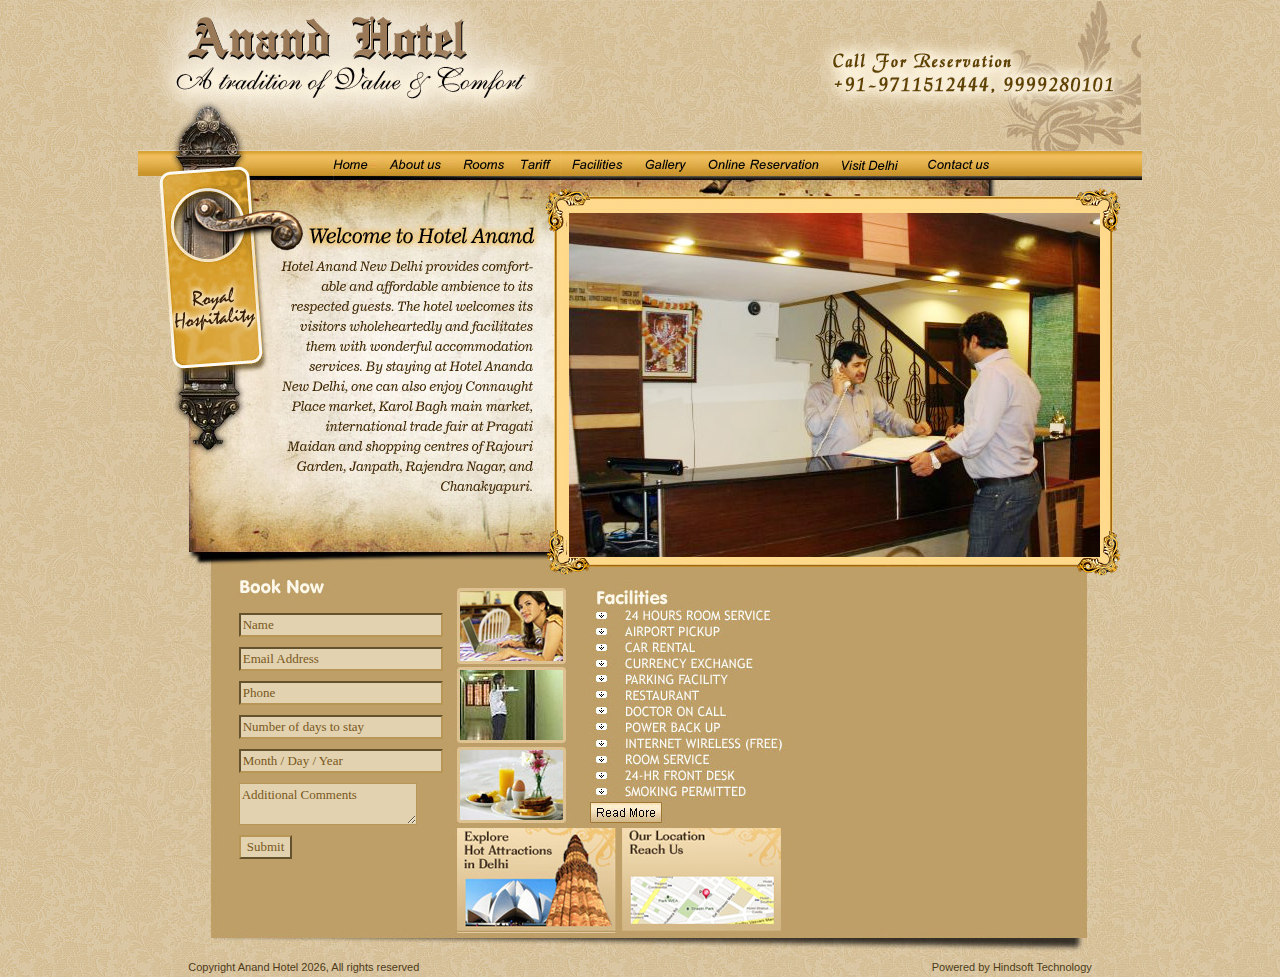
<file: index.html>
<!DOCTYPE html PUBLIC "-//W3C//DTD XHTML 1.0 Transitional//EN"
    "http://www.w3.org/TR/xhtml1/DTD/xhtml1-transitional.dtd">
<html xmlns="http://www.w3.org/1999/xhtml" lang="en">
<head>
    <title>Anand Hotel</title>
    <meta charset="UTF-8" content="">
    <meta name="viewport"
          content="width=device-width, user-scalable=no, initial-scale=1.0, maximum-scale=1.0, minimum-scale=1.0">
    <meta http-equiv="X-UA-Compatible" content="ie=edge">
    <style type="text/css">
        body {
            margin: 0;
            background-image: url(images/base.jpg);
        }

        .powered {
            font-family: arial, serif;
            font-size: 11px;
            color: #000000;
            text-decoration: none;
            line-height: 20px;
            font-weight: normal
        }

        a:link {
            text-decoration: none;
        }

        a:visited {
            text-decoration: none;
        }

        a:hover {
            text-decoration: none;
        }

        a:active {
            text-decoration: none;
        }

        .style12 {
            color: #4C3C18
        }

        .style13 {
            color: #4D3A19
        }
    </style>
    <link href="css/style.css" rel="stylesheet" type="text/css"/>

    <script type="text/javascript" src="js/jquery-3.7.1.min.js"></script>
    <link rel="stylesheet" type="text/css" href="css/slick.css"/>
    <script type="text/javascript" src="js/slick.min.js"></script>
</head>

<body>
<table width="1004" border="0" align="center" cellpadding="0" cellspacing="0">
    <tr>
        <td><img src="images/top1.jpg" width="1004" height="151" alt=""/></td>
    </tr>
    <tr>
        <td>
            <table width="100%" border="0" cellspacing="0" cellpadding="0">
                <tr>
                    <td width="195"><img src="images/left1.jpg" width="195" height="29" alt=""/></td>
                    <td><a href="index.html"><img src="images/botton-home.jpg" width="43" height="29" border="0"
                                                  alt=""/></a>
                    </td>
                    <td><a href="aboutus.html"><img src="images/botton-about.jpg" width="78" height="29"
                                                    border="0" alt=""/></a></td>
                    <td><a href="rooms.html"><img src="images/botton-room.jpg" width="56" height="29" border="0"
                                                  alt=""/></a>
                    </td>
                    <td><a href="tariff.html"><img src="images/botton-tariff.jpg" width="51" height="29"
                                                   border="0" alt=""/></a></td>
                    <td><a href="facilities.html"><img src="images/botton-facilities.jpg" width="73" height="29"
                                                       border="0" alt=""/></a></td>
                    <td><a href="gallery.html"><img src="images/botton--gallery.jpg" width="66" height="29" border="0"
                                                    alt=""/></a>
                    </td>
                    <td><a href="reservation.html"><img src="images/botton-reservation.jpg" width="130" height="29"
                                                        border="0" alt=""/></a></td>
                    <td><a href="delhi.html"><img src="images/botton-feedback.jpg" width="80" height="29"
                                                  border="0" alt=""/></a></td>
                    <td><a href="contact.html"><img src="images/botton-contact.jpg" width="89" height="29" border="0"
                                                    alt=""/></a>
                    </td>
                    <td width="143" background="images/right.jpg">&nbsp;</td>
                </tr>
            </table>
        </td>
    </tr>
    <tr>
        <td height="399" valign="top" background="images/rest.jpg">
            <table width="100%" border="0" cellspacing="0" cellpadding="0">
                <tr>
                    <td height="30">&nbsp;</td>
                </tr>
                <tr>
                    <td>
                        <table width="100%" border="0" cellspacing="0" cellpadding="0">
                            <tr>
                                <td width="428">&nbsp;</td>
                                <td>
                                    <div class="single-item" style="display: inline-flex; max-width: 534px;">
                                        <div><img src="images/img-slide/screen1.png" alt=""/></div>
                                        <div><img src="images/img-slide/screen2.png" alt=""/></div>
                                        <div><img src="images/img-slide/screen3.png" alt=""/></div>
                                        <div><img src="images/img-slide/screen4.png" alt=""/></div>
                                    </div>
                                    <script>
                                        $('.single-item').slick({
                                            autoplay: true,
                                            autoplaySpeed: 2000,
                                            arrows: false,
                                        });
                                    </script>
                                </td>
                            </tr>
                        </table>
                    </td>
                </tr>
            </table>
        </td>
    </tr>
    <tr>
        <td>
            <table width="100%" border="0" cellspacing="0" cellpadding="0">
                <tr>
                    <td width="314" valign="top">
                        <table width="100%" border="0" cellspacing="0" cellpadding="0">
                            <tr>
                                <td>&nbsp;</td>
                                <td width="241" height="368" valign="top" background="images/pic-form.jpg">
                                    <form id="form1" name="form1" method="post" action="">
                                        <table width="91%" border="0" align="right" cellpadding="4" cellspacing="2">
                                            <tr>
                                                <td>&nbsp;</td>
                                            </tr>

                                            <tr>
                                                <td><input name="type" type="text" class="brd" value="Name" size="25"
                                                           onclick="document.form1.type.value ='';"/></td>
                                            </tr>
                                            <tr>
                                                <td><input name="type1" onclick="document.form1.type1.value ='';"
                                                           type1="text" class="brd" value="Email Address" size="25"/>
                                                </td>
                                            </tr>
                                            <tr>
                                                <td><input name="type2" onclick="document.form1.type2.value ='';"
                                                           type2="text" class="brd" value="Phone " size="25"/></td>
                                            </tr>
                                            <tr>
                                                <td><input name="type3" onclick="document.form1.type3.value ='';"
                                                           type3="text" class="brd" value="Number of days to stay"
                                                           size="25"/></td>
                                            </tr>
                                            <tr>
                                                <td><input name="type4" onclick="document.form1.type4.value ='';"
                                                           type4="text" class="brd" value="Month / Day / Year"
                                                           size="25"/></td>
                                            </tr>
                                            <tr>
                                                <td><textarea name="type5" onclick="document.form1.type5.value ='';"
                                                              cols="22" class="brd">Additional Comments</textarea></td>
                                            </tr>
                                            <tr>
                                                <td><label>
                                                    <input name="Submit" type="submit" class="brd" value="Submit"/>
                                                </label></td>
                                            </tr>
                                        </table>
                                    </form>
                                </td>
                            </tr>
                        </table>
                    </td>
                    <td>
                        <table width="100%" border="0" cellspacing="0" cellpadding="0">
                            <tr>
                                <td width="338"><img src="images/leftrest.jpg" width="338" height="378" border="0"
                                                     usemap="#Map2Map"/>
                                    <map name="Map2Map" id="Map2Map">
                                        <area shape="rect" coords="137,223,212,243" href="facilities.html"/>
                                        <area shape="rect" coords="171,248,331,351" href="contact.html"/>
                                        <area shape="rect" coords="3,249,164,356" href="delhi.html"/>
                                    </map>
                                </td>
                                <td valign="top" background="images/rightrest.jpg">
                                    <table width="100%" border="0" cellspacing="0" cellpadding="0">

                                        <tr>
                                            <td width="14%">&nbsp;</td>
                                            <td width="86%">
                                                <!--                                                <script type="text/javascript">-->
                                                <!--                                                    window._reviewWidget = {-->
                                                <!--                                                        onReady: function () {-->
                                                <!--                                                            var block1 = {-->
                                                <!--                                                                voyagerId: "5739921365122262411",-->
                                                <!--                                                                container: "container"-->
                                                <!--                                                            };-->
                                                <!--                                                            _reviewWidget.loadReview(block1);-->
                                                <!--                                                        }-->
                                                <!--                                                    };-->
                                                <!--                                                    (function (W, i, D, G, E, T) {-->
                                                <!--                                                        W[G] = W[G] || {};-->
                                                <!--                                                        T = i.getElementsByTagName(D)[0];-->
                                                <!--                                                        E = i.createElement(D);-->
                                                <!--                                                        E.async = 1;-->
                                                <!--                                                        E.src = 'http://ugc.goibibo.com/reviews/scripts/reviewWidget/reviewWidget.js';-->
                                                <!--                                                        T.parentNode.insertBefore(E, T);-->
                                                <!--                                                    })(window, document, 'script', '_reviewWidget');-->
                                                <!--                                                </script>-->
                                                <div id="container"></div>
                                            </td>
                                        </tr>
                                    </table>
                                </td>
                            </tr>
                        </table>
                    </td>
                </tr>

            </table>
        </td>
    </tr>
    <tr>
        <td>
            <table width="90%" border="0" cellspacing="0" cellpadding="0" align="center">
                <tr>
                    <td width="58%" class="powered style13">
                        <script type="text/javascript">
                            copyright = new Date();
                            update = copyright.getFullYear();
                            document.write("Copyright Anand Hotel " + update + ",  All rights reserved");
                        </script>
                    </td>
                    <td width="42%" class="ourmission_test">
                        <div align="right" class="powered style14"><a href="http://www.hindsoft.com" target="_blank"
                                                                      class="ourmission_test style15 style12">Powered
                            by Hindsoft Technology</a></div>
                    </td>
                </tr>
            </table>
        </td>
    </tr>
</table>

<map name="Map2" id="Map2">
    <area shape="rect" coords="164,302,239,322" href="facilities.html"/>
    <area shape="rect" coords="32,167,217,314" href="contact.html"/>
    <area shape="rect" coords="30,11,218,162" href="delhi.html"/>
</map>
</body>
</html>
</file>
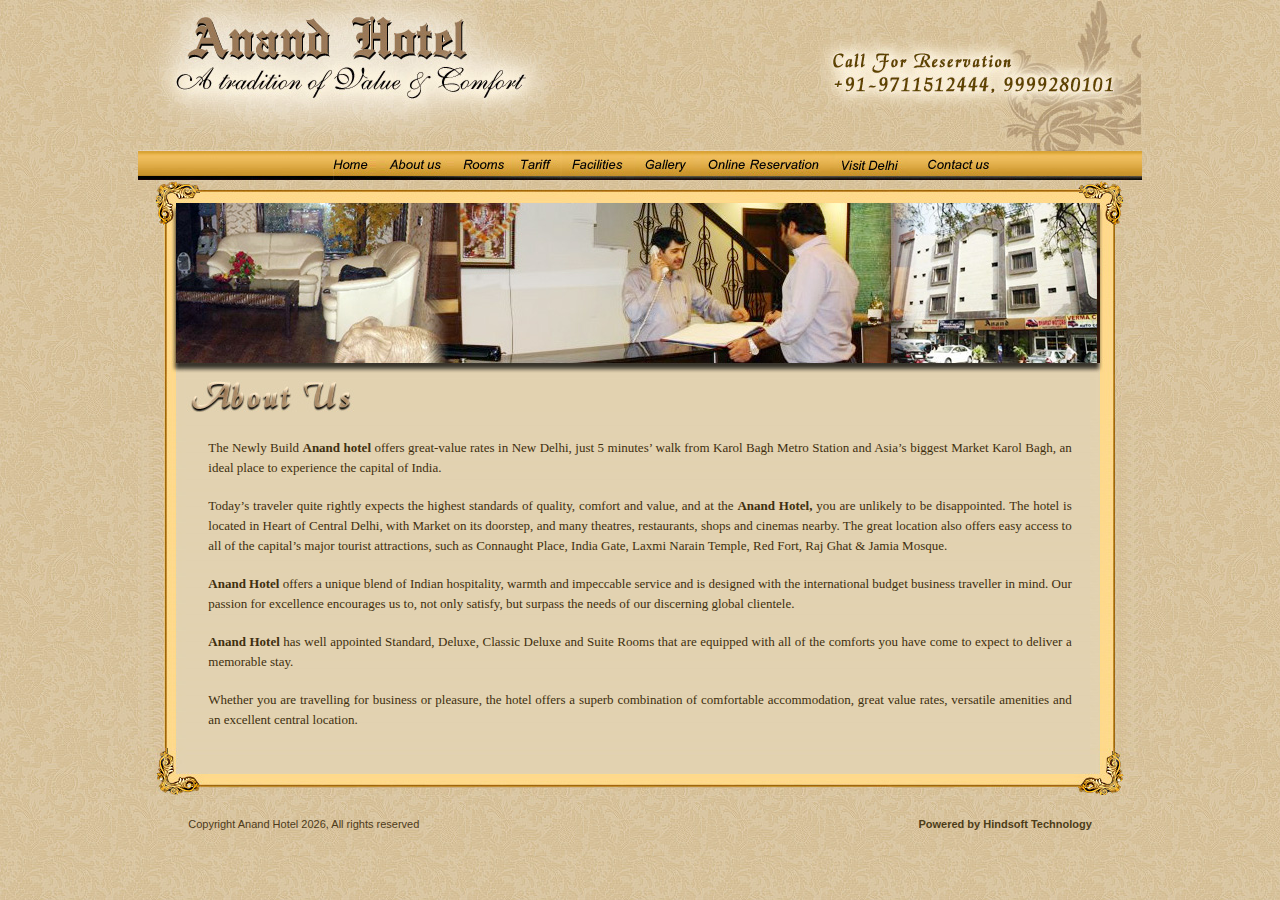
<file: aboutus.html>
<!DOCTYPE html PUBLIC "-//W3C//DTD XHTML 1.0 Transitional//EN" "http://www.w3.org/TR/xhtml1/DTD/xhtml1-transitional.dtd">
<html xmlns="http://www.w3.org/1999/xhtml">
<head>
<meta http-equiv="Content-Type" content="text/html; charset=iso-8859-1" />
<title>Anand Hotel</title>
<style type="text/css">
<!--
body {
	margin-left: 0px;
	margin-top: 0px;
	margin-right: 0px;
	margin-bottom: 0px;
	background-image: url(images/base.jpg);
}
.powered {font-family: arial; font-size: 11px; color: #000000; text-decoration: none; line-height: 20px; font-weight: normal}
.style12 {color: #4C3C18}
.style13 {color: #4D3A19}
a:link {
	text-decoration: none;
}
a:visited {
	text-decoration: none;
}
a:hover {
	text-decoration: none;
}
a:active {
	text-decoration: none;
}
-->
</style>
<link href="css/style.css" rel="stylesheet" type="text/css" />
<style type="text/css">
<!--
.style14 {font-weight: bold}
.style15 {font-weight: bold}
-->
</style>
</head>

<body>
<table width="1004" border="0" align="center" cellpadding="0" cellspacing="0">
  <tr>
    <td><img src="images/top.jpg" width="1004" height="151" /></td>
  </tr>
  <tr>
    <td><table width="100%" border="0" cellspacing="0" cellpadding="0">
      <tr>
        <td width="195"><img src="images/left.jpg" width="195" height="29" /></td>
        <td><a href="index.html"><img src="images/botton-home.jpg" width="43" height="29" border="0" /></a></td>
        <td><a href="aboutus.html"><img src="images/botton-about.jpg" width="78" height="29" border="0" /></a></td>
        <td><a href="rooms.html"><img src="images/botton-room.jpg" width="56" height="29" border="0" /></a></td>
        <td><a href="tariff.html"><img src="images/botton-tariff.jpg" width="51" height="29" border="0" /></a></td>
        <td><a href="facilities.html"><img src="images/botton-facilities.jpg" width="73" height="29" border="0" /></a></td>
        <td><a href="gallery.html"><img src="images/botton--gallery.jpg" width="66" height="29" border="0" /></a></td>
        <td><a href="reservation.html"><img src="images/botton-reservation.jpg" width="130" height="29" border="0" /></a></td>
        <td><a href="delhi.html"><img src="images/botton-feedback.jpg" width="80" height="29" border="0" /></a></td>
        <td><a href="contact.html"><img src="images/botton-contact.jpg" width="89" height="29" border="0" /></a></td>
        <td width="143" background="images/right.jpg">&nbsp;</td>
      </tr>
    </table></td>
  </tr>

  <tr>
    <td><table width="100%" border="0" align="center" cellpadding="0" cellspacing="0">
      <tr>
        <td><img src="images/header-aboutus1.jpg" width="1004" height="238" /></td>
      </tr>
      <tr>
        <td><table width="100%" border="0" cellspacing="0" cellpadding="0">
          <tr>
            <td background="images/middle.jpg"><table width="86%" border="0" align="center" cellpadding="0" cellspacing="0">
              <tr>
                <td class="text13ng">&nbsp;</td>
              </tr>
              <tr>
                <td class="text13ng">The Newly Build <strong>Anand hotel</strong> offers great-value rates in New Delhi, just 5 minutes&rsquo; walk from Karol Bagh Metro Station and Asia&rsquo;s biggest Market Karol Bagh, an ideal place to experience the capital of India.</td>
              </tr>
              <tr>
                <td>&nbsp;</td>
              </tr>
              <tr>
                <td class="text13ng">Today&rsquo;s traveler quite rightly expects the highest standards of quality, comfort and value, and at the <strong>Anand Hotel,</strong> you are unlikely to be disappointed. The hotel is located in Heart of Central Delhi, with Market on its doorstep, and many theatres, restaurants, shops and cinemas nearby. The great location also offers easy access to all of the capital&rsquo;s major tourist attractions, such as Connaught Place, India Gate, Laxmi Narain Temple, Red Fort, Raj Ghat &amp; Jamia Mosque. </td>
              </tr>
              <tr>
                <td>&nbsp;</td>
              </tr>
              <tr>
                <td class="text13ng"><strong>Anand Hotel</strong> offers a unique blend of Indian hospitality, warmth and impeccable service and is designed with the international budget business traveller in mind. Our passion for excellence encourages us to, not only satisfy, but surpass the needs of our discerning global clientele. </td>
              </tr>
              <tr>
                <td>&nbsp;</td>
              </tr>
              <tr>
                <td class="text13ng"><strong>Anand Hotel</strong> has well appointed Standard, Deluxe, Classic Deluxe and Suite Rooms that are equipped with all of the comforts you have come to expect to deliver a memorable stay. </td>
              </tr>
              <tr>
                <td>&nbsp;</td>
              </tr>
              <tr>
                <td class="text13ng">Whether you are travelling for business or pleasure, the hotel offers a superb combination of comfortable accommodation, great value rates, versatile amenities and an excellent central location.</td>
              </tr>

              <tr>
                <td>&nbsp;</td>
              </tr>
            </table></td>
          </tr>
        </table></td>
      </tr>
      <tr>
        <td><img src="images/bottom.jpg" width="1004" height="48" /></td>
      </tr>

    </table></td>
  </tr>


  <tr>
    <td>&nbsp;</td>
  </tr>
  <tr>
    <td><table width="90%" border="0" cellspacing="0" cellpadding="0" align="center">
      <tr>
        <td width="58%" class="powered style13"><script type="text/javascript">
copyright=new Date();
update=copyright.getFullYear();
document.write("Copyright Anand Hotel " + update + ",  All rights reserved");
                  </script>        </td>
        <td width="42%" class="ourmission_test"><div align="right" class="powered style14"><a href="http://www.hindsoft.com" target="_blank" class="ourmission_test style15 style12">Powered
          by Hindsoft Technology</a></div></td>
      </tr>
    </table></td>
  </tr>
</table>
</body>
</html>
</file>
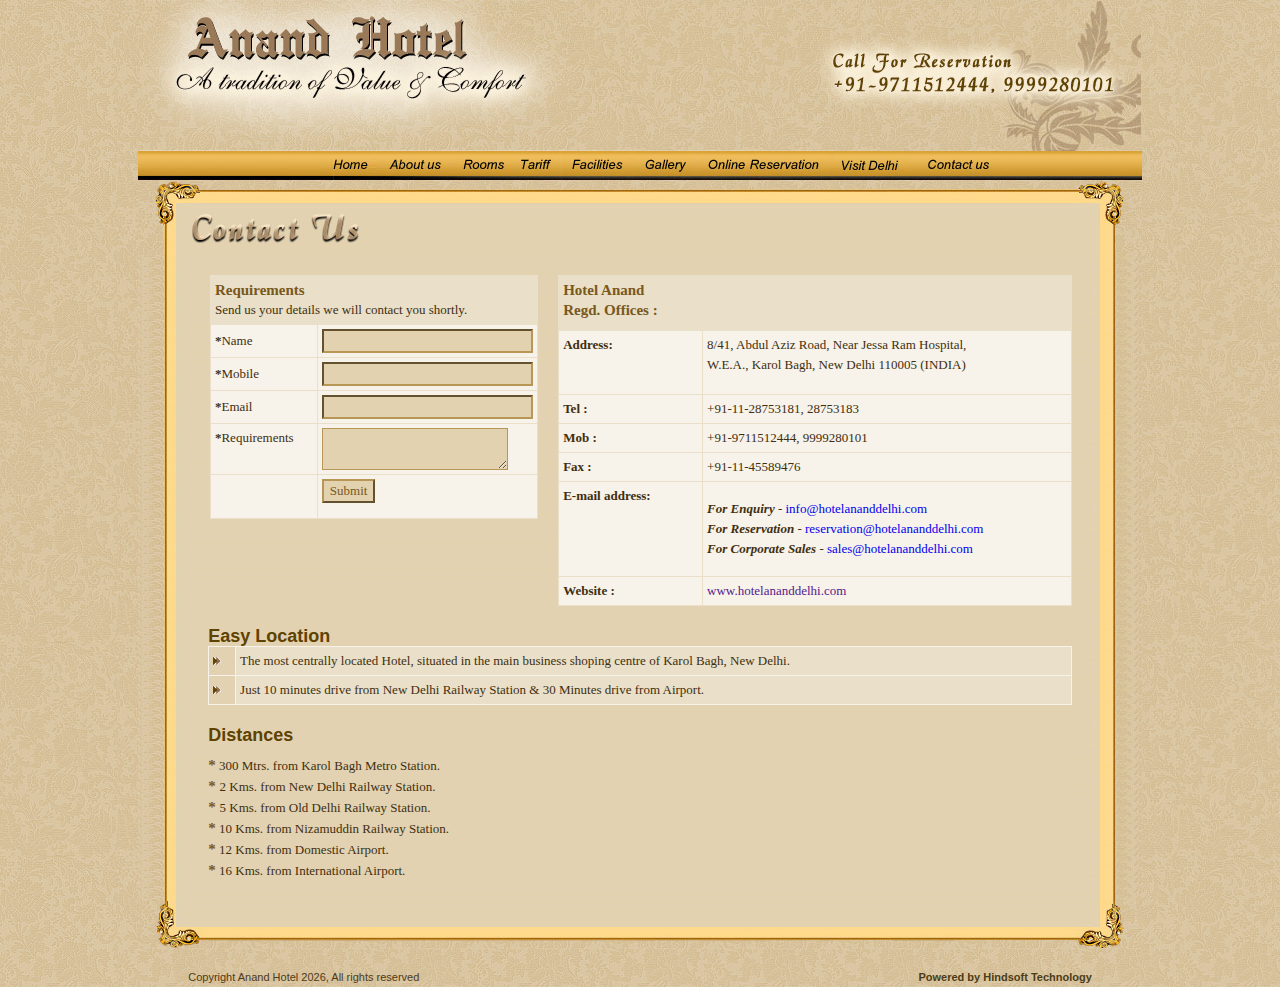
<file: contact.html>
<!DOCTYPE html PUBLIC "-//W3C//DTD XHTML 1.0 Transitional//EN" "http://www.w3.org/TR/xhtml1/DTD/xhtml1-transitional.dtd">
<html xmlns="http://www.w3.org/1999/xhtml">
<head>
<meta http-equiv="Content-Type" content="text/html; charset=iso-8859-1" />
<title>Anand Hotel</title>
<style type="text/css">
<!--
body {
	margin-left: 0px;
	margin-top: 0px;
	margin-right: 0px;
	margin-bottom: 0px;
	background-image: url(images/base.jpg);
}
.powered {font-family: arial; font-size: 11px; color: #000000; text-decoration: none; line-height: 20px; font-weight: normal}
.style12 {color: #4C3C18}
.style13 {color: #4D3A19}
a:link {
	text-decoration: none;
}
a:visited {
	text-decoration: none;
}
a:hover {
	text-decoration: none;
}
a:active {
	text-decoration: none;
}
-->
</style>
<link href="css/style.css" rel="stylesheet" type="text/css" />
<style type="text/css">
<!--
.style14 {font-weight: bold}
.style15 {font-weight: bold}
.style6 {color: #CCCCCC; }
-->
</style>
<script type="text/JavaScript">
<!--
function MM_findObj(n, d) { //v4.01
  var p,i,x;  if(!d) d=document; if((p=n.indexOf("?"))>0&&parent.frames.length) {
    d=parent.frames[n.substring(p+1)].document; n=n.substring(0,p);}
  if(!(x=d[n])&&d.all) x=d.all[n]; for (i=0;!x&&i<d.forms.length;i++) x=d.forms[i][n];
  for(i=0;!x&&d.layers&&i<d.layers.length;i++) x=MM_findObj(n,d.layers[i].document);
  if(!x && d.getElementById) x=d.getElementById(n); return x;
}

function MM_validateForm() { //v4.0
  var i,p,q,nm,test,num,min,max,errors='',args=MM_validateForm.arguments;
  for (i=0; i<(args.length-2); i+=3) { test=args[i+2]; val=MM_findObj(args[i]);
    if (val) { nm=val.name; if ((val=val.value)!="") {
      if (test.indexOf('isEmail')!=-1) { p=val.indexOf('@');
        if (p<1 || p==(val.length-1)) errors+='- '+nm+' must contain an e-mail address.\n';
      } else if (test!='R') { num = parseFloat(val);
        if (isNaN(val)) errors+='- '+nm+' must contain a number.\n';
        if (test.indexOf('inRange') != -1) { p=test.indexOf(':');
          min=test.substring(8,p); max=test.substring(p+1);
          if (num<min || max<num) errors+='- '+nm+' must contain a number between '+min+' and '+max+'.\n';
    } } } else if (test.charAt(0) == 'R') errors += '- '+nm+' is required.\n'; }
  } if (errors) alert('The following error(s) occurred:\n'+errors);
  document.MM_returnValue = (errors == '');
}
//-->
</script>
</head>

<body>
<table width="1004" border="0" align="center" cellpadding="0" cellspacing="0">
  <tr>
    <td><img src="images/top.jpg" width="1004" height="151" /></td>
  </tr>
  <tr>
    <td><table width="100%" border="0" cellspacing="0" cellpadding="0">
      <tr>
        <td width="195"><img src="images/left.jpg" width="195" height="29" /></td>
        <td><a href="index.html"><img src="images/botton-home.jpg" width="43" height="29" border="0" /></a></td>
        <td><a href="aboutus.html"><img src="images/botton-about.jpg" width="78" height="29" border="0" /></a></td>
        <td><a href="rooms.html"><img src="images/botton-room.jpg" width="56" height="29" border="0" /></a></td>
        <td><a href="tariff.html"><img src="images/botton-tariff.jpg" width="51" height="29" border="0" /></a></td>
        <td><a href="facilities.html"><img src="images/botton-facilities.jpg" width="73" height="29" border="0" /></a></td>
        <td><a href="gallery.html"><img src="images/botton--gallery.jpg" width="66" height="29" border="0" /></a></td>
        <td><a href="reservation.html"><img src="images/botton-reservation.jpg" width="130" height="29" border="0" /></a></td>
        <td><a href="delhi.html"><img src="images/botton-feedback.jpg" width="80" height="29" border="0" /></a></td>
        <td><a href="contact.html"><img src="images/botton-contact.jpg" width="89" height="29" border="0" /></a></td>
        <td width="143" background="images/right.jpg">&nbsp;</td>
      </tr>
    </table></td>
  </tr>

  <tr>
    <td valign="top"><table width="100%" border="0" align="center" cellpadding="0" cellspacing="0">
      <tr>
        <td valign="top"><img src="images/header-contact.jpg" width="1004" height="75" /></td>
      </tr>
      <tr>
        <td><table width="100%" border="0" cellspacing="0" cellpadding="0">
          <tr>
            <td background="images/middle.jpg"><table width="86%" border="0" align="center" cellpadding="0" cellspacing="0">

              <tr>
                <td class="text18bb"><table width="100%" border="0" align="center" cellpadding="0" cellspacing="0">
                  <tr>
                    <td valign="top">&nbsp;</td>
                    <td align="center" valign="top">&nbsp;</td>
                    <td valign="top">&nbsp;</td>
                  </tr>
                  <tr>
                    <td width="32%" valign="top"><form action="contact.php" method="post" name="form1" id="form1">
                        <table width="99%" border="0" align="center" cellpadding="4" cellspacing="1" bgcolor="#EADFC8">
                          <tr>
                            <td colspan="2" align="left" bgcolor="#EADFC8" class="btn-text"><div align="left" class="text13ng"><span class="text15ng"><strong>Requirements</strong></span><br />
                              Send us your details we will contact you shortly. </div></td>
                          </tr>
                          <tr>
                            <td width="40%" align="left" bgcolor="#F7F2EA" class="text13ng"><div align="left" class="text13ng"><strong>*</strong><span class="text13ng">Name</span></div></td>
                            <td width="60%" align="left" bgcolor="#F7F2EA"><div align="left" class="style6">
                                <input name="Name" type="text" class="brd" id="Name" size="26" />
                            </div></td>
                          </tr>
                          <tr>
                            <td align="left" bgcolor="#F7F2EA" class="text13ng"><div align="left" class="text13b style6">
                                <div align="left" class="text13ng"><strong>*</strong>Mobile</div>
                            </div></td>
                            <td align="left" bgcolor="#F7F2EA"><div align="left" class="style6">
                                <input name="Mobile" type="text" class="brd" id="Mobile" size="26" />
                            </div></td>
                          </tr>
                          <tr>
                            <td align="left" bgcolor="#F7F2EA" class="text13ng"><div align="left" class="text13b style6">
                                <div align="left" class="text13ng"><strong>*</strong>Email</div>
                            </div></td>
                            <td align="left" bgcolor="#F7F2EA"><div align="left" class="style6">
                                <input name="Email" type="text" class="brd" id="Email" size="26" />
                            </div></td>
                          </tr>
                          <tr>
                            <td align="left" valign="top" bgcolor="#F7F2EA" class="text13ng"><div align="left" class="text13n"><strong>*</strong><span class="text13ng">Requirements</span></div></td>
                            <td align="left" bgcolor="#F7F2EA"><div align="left">
                                <textarea name="Requirements" cols="23" class="brd" id="Requirements"></textarea>
                            </div></td>
                          </tr>
                          <tr>
                            <td height="35" align="left" bgcolor="#F7F2EA" class="text13ng"><span class="style6">
                              <label></label>
                            </span></td>
                            <td align="left" valign="top" bgcolor="#F7F2EA"><span class="style6">
                              <label> </label>
                              </span> <span class="style6">
                              <label></label>
                              <input name="Submit" type="submit" class="brd" id="Submit" onclick="MM_validateForm('Name','','R','Mobile','','RisNum','Email','','RisEmail','Requirements','','R');return document.MM_returnValue" value="Submit" />
                              </span></td>
                          </tr>
                        </table>
                    </form></td>
                    <td width="2%" align="center" valign="top">&nbsp;</td>
                    <td width="55%" valign="top"><table width="100%" cellpadding="4" cellspacing="1" bgcolor="#EADFC8">
                        <tr>
                          <td height="46" colspan="2" align="left" valign="top" bgcolor="#EADFC8" class="text15ng"><strong>Hotel Anand <br />
                            Regd. Offices : </strong></td>
                          </tr>
                        <tr>
                          <td width="28%" height="55" align="left" valign="top" bgcolor="#F7F2EA" class="text13ng"><strong>Address:</strong></td>
                          <td width="72%" align="left" valign="top" bgcolor="#F7F2EA" class="text13ng">8/41, Abdul Aziz Road, Near Jessa Ram Hospital,<br />
                            W.E.A., Karol Bagh, New Delhi 110005 (INDIA) </td>
                        </tr>
                        <tr>
                          <td align="left" valign="top" bgcolor="#F7F2EA" class="text13ng"><strong>Tel :</strong></td>
                          <td align="left" valign="top" bgcolor="#F7F2EA" class="text13ng">+91-11-28753181, 28753183 </td>
                        </tr>
                        <tr>
                          <td align="left" valign="top" bgcolor="#F7F2EA" class="text13ng"><strong>Mob : </strong></td>
                          <td align="left" valign="top" bgcolor="#F7F2EA" class="text13ng">+91-9711512444, 9999280101 </td>
                        </tr>
                        <tr>
                          <td align="left" valign="top" bgcolor="#F7F2EA" class="text13ng"><strong>Fax : </strong></td>
                          <td align="left" valign="top" bgcolor="#F7F2EA" class="text13ng">+91-11-45589476</td>
                        </tr>
                        <tr>
                          <td align="left" valign="top" bgcolor="#F7F2EA" class="text13ng"><strong>E-mail address:</strong></td>
                          <td align="left" valign="top" bgcolor="#F7F2EA" class="text13ng"><p><strong><em>For Enquiry</em></strong> - <a href="mailto:info@hotelananddelhi.com">info@hotelananddelhi.com</a><br />
                                  <em><strong>For Reservation</strong></em> - <a href="mailto:reservation@hotelananddelhi.com">reservation@hotelananddelhi.com</a><br />
                                      <em><strong>For Corporate Sales</strong></em> - <a href="mailto:sales@hotelananddelhi.com">sales@hotelananddelhi.com
                                      </a></p>                            </td>
                        </tr>
                        <tr>
                          <td align="left" valign="top" bgcolor="#F7F2EA" class="text13ng"><strong>Website : </strong></td>
                          <td align="left" valign="top" bgcolor="#F7F2EA" class="text13ng"><a href="" target="_blank">www.hotelananddelhi.com</a></td>
                        </tr>

                    </table></td>
                  </tr>
                </table></td>
              </tr>
              <tr>
                <td class="text13ng">&nbsp;</td>
              </tr>
              <tr>
                <td class="text18bb">Easy Location </td>
              </tr>
              <tr>
                <td class="text13ng"><table width="100%" border="0" cellpadding="4" cellspacing="1" bgcolor="#F7F2EA">
                  <tr>
                    <td width="3%" bgcolor="#E2D2B1"><img src="images/arrow.png" width="8" height="8" /></td>
                    <td width="97%" bgcolor="#EADFC8" class="text13ng">The most centrally located Hotel, situated in the main business shoping centre of Karol Bagh, New Delhi. </td>
                  </tr>
                  <tr>
                    <td bgcolor="#E2D2B1"><img src="images/arrow.png" width="8" height="8" /></td>
                    <td bgcolor="#EADFC8" class="text13ng">Just 10 minutes drive from New Delhi Railway Station &amp; 30 Minutes drive from Airport. </td>
                  </tr>
                </table></td>
              </tr>
              <tr>
                <td class="text13ng">&nbsp;</td>
              </tr>

              <tr>
                <td bgcolor="#E2D2B1" class="text18bb">Distances</td>
              </tr>
              <tr>
                <td height="10" bgcolor="#E2D2B1" class="text13ng"></td>
              </tr>
              <tr>
                <td bgcolor="#E2D2B1" class="text13ng"><span class="text15ng">*</span> 300 Mtrs. from Karol Bagh Metro Station.<br />
                  <span class="text15ng">* </span>2 Kms. from New Delhi Railway Station.<br />
                  <span class="text15ng">* </span>5 Kms. from Old Delhi Railway Station.<br />
                  <span class="text15ng">*</span> 10 Kms. from Nizamuddin Railway Station.<br />
                  <span class="text15ng">*</span> 12 Kms. from Domestic Airport.<br />
                  <span class="text15ng">*</span>&nbsp;16 Kms. from International Airport. </td>
              </tr>

              <tr>
                <td class="text13ng">&nbsp;</td>
              </tr>

              <tr></tr>

            </table></td>
          </tr>
        </table></td>
      </tr>
      <tr>
        <td><img src="images/bottom.jpg" width="1004" height="48" /></td>
      </tr>

    </table></td>
  </tr>


  <tr>
    <td>&nbsp;</td>
  </tr>
  <tr>
    <td><table width="90%" border="0" cellspacing="0" cellpadding="0" align="center">
      <tr>
        <td width="58%" class="powered style13"><script type="text/javascript">
copyright=new Date();
update=copyright.getFullYear();
document.write("Copyright Anand Hotel " + update + ",  All rights reserved");
                  </script>        </td>
        <td width="42%" class="ourmission_test"><div align="right" class="powered style14"><a href="http://www.hindsoft.com" target="_blank" class="ourmission_test style15 style12">Powered
          by Hindsoft Technology</a></div></td>
      </tr>
    </table></td>
  </tr>
</table>
</body>
</html>
</file>
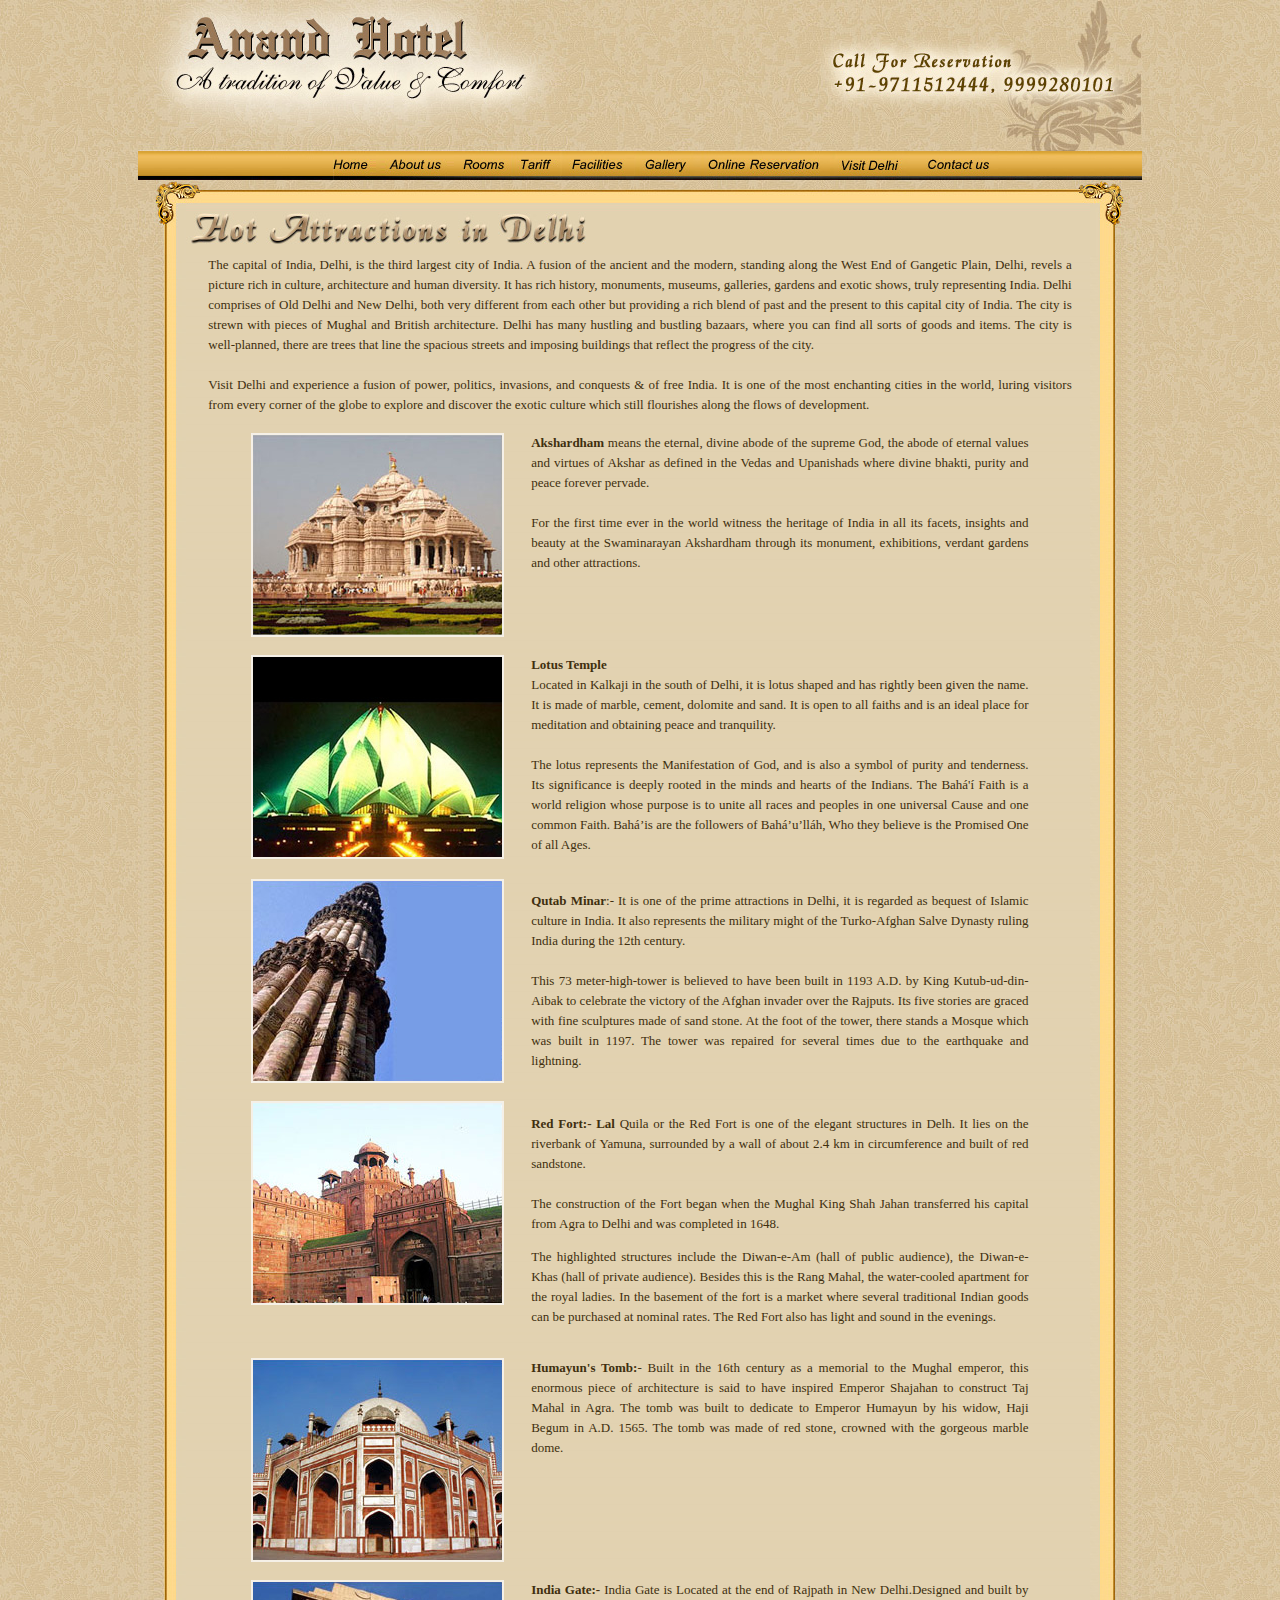
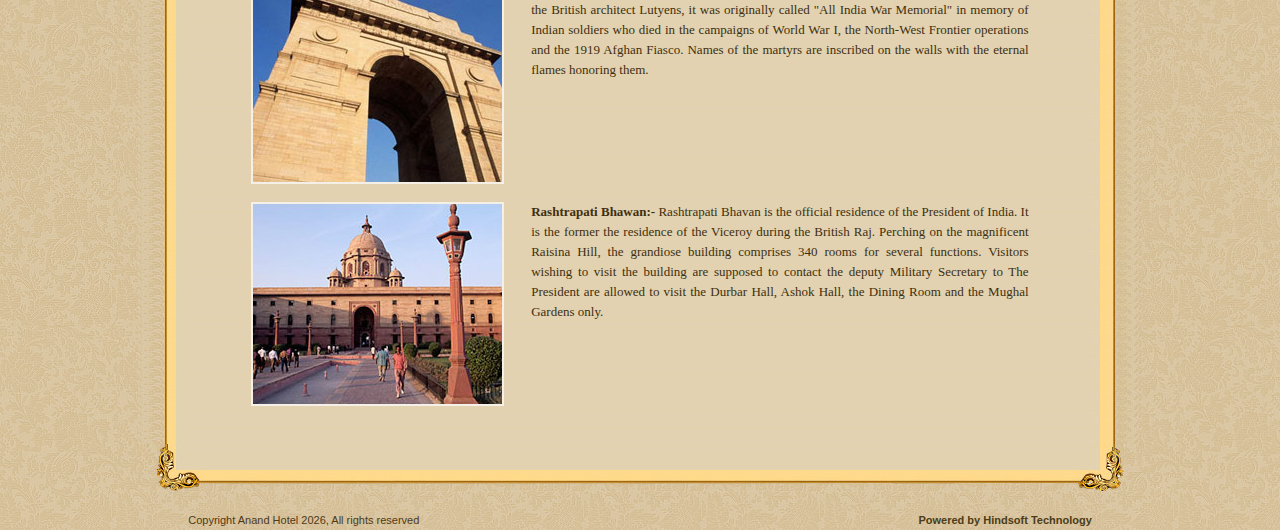
<file: delhi.html>
<!DOCTYPE html PUBLIC "-//W3C//DTD XHTML 1.0 Transitional//EN" "http://www.w3.org/TR/xhtml1/DTD/xhtml1-transitional.dtd">
<html xmlns="http://www.w3.org/1999/xhtml">
<head>
<meta http-equiv="Content-Type" content="text/html; charset=iso-8859-1" />
<title>Anand Hotel</title>
<style type="text/css">
<!--
body {
	margin-left: 0px;
	margin-top: 0px;
	margin-right: 0px;
	margin-bottom: 0px;
	background-image: url(images/base.jpg);
}
.powered {font-family: arial; font-size: 11px; color: #000000; text-decoration: none; line-height: 20px; font-weight: normal}
.style12 {color: #4C3C18}
.style13 {color: #4D3A19}
a:link {
	text-decoration: none;
}
a:visited {
	text-decoration: none;
}
a:hover {
	text-decoration: none;
}
a:active {
	text-decoration: none;
}
-->
</style>
<link href="css/style.css" rel="stylesheet" type="text/css" />
<style type="text/css">
<!--
.style14 {font-weight: bold}
.style15 {font-weight: bold}
-->
</style>
</head>

<body>
<table width="1004" border="0" align="center" cellpadding="0" cellspacing="0">
  <tr>
    <td><img src="images/top.jpg" width="1004" height="151" /></td>
  </tr>
  <tr>
    <td><table width="100%" border="0" cellspacing="0" cellpadding="0">
      <tr>
        <td width="195"><img src="images/left.jpg" width="195" height="29" /></td>
        <td><a href="index.html"><img src="images/botton-home.jpg" width="43" height="29" border="0" /></a></td>
        <td><a href="aboutus.html"><img src="images/botton-about.jpg" width="78" height="29" border="0" /></a></td>
        <td><a href="rooms.html"><img src="images/botton-room.jpg" width="56" height="29" border="0" /></a></td>
        <td><a href="tariff.html"><img src="images/botton-tariff.jpg" width="51" height="29" border="0" /></a></td>
        <td><a href="facilities.html"><img src="images/botton-facilities.jpg" width="73" height="29" border="0" /></a></td>
        <td><a href="gallery.html"><img src="images/botton--gallery.jpg" width="66" height="29" border="0" /></a></td>
        <td><a href="reservation.html"><img src="images/botton-reservation.jpg" width="130" height="29" border="0" /></a></td>
        <td><a href="delhi.html"><img src="images/botton-feedback.jpg" width="80" height="29" border="0" /></a></td>
        <td><a href="contact.html"><img src="images/botton-contact.jpg" width="89" height="29" border="0" /></a></td>
        <td width="143" background="images/right.jpg">&nbsp;</td>
      </tr>
    </table></td>
  </tr>

  <tr>
    <td valign="top"><table width="100%" border="0" align="center" cellpadding="0" cellspacing="0">
      <tr>
        <td valign="top"><img src="images/delhi-head.jpg" width="1004" height="75" /></td>
      </tr>
      <tr>
        <td><table width="100%" border="0" cellspacing="0" cellpadding="0">
          <tr>
            <td background="images/middle.jpg"><table width="86%" border="0" align="center" cellpadding="0" cellspacing="0">

              <tr>
                <td><table width="100%" border="0" cellspacing="0" cellpadding="0" align="center">

                  <tr>
                    <td  height="20" class="font"><table width="100%" border="0" cellspacing="0" cellpadding="0">
                        <tr>
                          <td colspan="2" valign="top" class="text13ng">The capital of
                            India, Delhi, is the third largest city of India. A fusion
                            of the ancient and the modern, standing along the West
                            End of Gangetic Plain, Delhi, revels a picture rich in
                            culture, architecture and human diversity. It has rich
                            history, monuments, museums, galleries, gardens and exotic
                            shows, truly representing India. Delhi comprises of Old
                            Delhi and New Delhi, both very different from each other
                            but providing a rich blend of past and the present to
                            this capital city of India. The city is strewn with pieces
                            of Mughal and British architecture. Delhi has many hustling
                            and bustling bazaars, where you can find all sorts of
                            goods and items. The city is well-planned, there are trees
                            that line the spacious streets and imposing buildings
                            that reflect the progress of the city.<br />
                                    <br />
                            Visit Delhi and experience a fusion of power, politics,
                            invasions, and conquests &amp; of free India. It is one
                            of the most enchanting cities in the world, luring visitors
                            from every corner of the globe to explore and discover
                            the exotic culture which still flourishes along the flows
                            of development. </td>
                        </tr>
                        <tr>
                          <td colspan="2" valign="top">&nbsp;</td>
                        </tr>
                        <tr>
                          <td colspan="2" valign="top"><table width="90%" border="0" cellspacing="0" cellpadding="0" align="center">
                              <tr>
                                <td width="36%"><img src="images/akshardham.jpg" width="249" height="200" class="bdr2" /></td>
                                <td width="64%" class="text13ng" valign="top"><b>Akshardham</b> means the eternal, divine abode of the supreme God,
                                  the abode of eternal values and virtues of Akshar
                                  as defined in the Vedas and Upanishads where divine
                                  bhakti, purity and peace forever pervade. <br />
                                                <br />
                                  For the first time ever in the world witness the
                                  heritage of India in all its facets, insights and
                                  beauty at the Swaminarayan Akshardham through its
                                  monument, exhibitions, verdant gardens and other
                                  attractions. </td>
                              </tr>
                              <tr>
                                <td width="36%">&nbsp;</td>
                                <td width="64%">&nbsp;</td>
                              </tr>
                              <tr>
                                <td><img src="images/lotustemple.jpg" width="249" height="200" class="bdr2" /></td>
                                <td valign="top" class="text13ng"><strong>Lotus Temple</strong> <br />
                                  Located in Kalkaji in the south of Delhi, it is lotus shaped and has rightly been given the name. It is made of marble, cement, dolomite and sand. It is open to all faiths and is an ideal place for meditation and obtaining peace and tranquility. <br />
                                  <br />
                                  The lotus represents the Manifestation of God, and is also a symbol of purity and tenderness. Its significance is deeply rooted in the minds and hearts of the Indians. The Bah&aacute;'&iacute; Faith is a world religion whose purpose is to unite all races and peoples in one universal Cause and one common Faith. Bah&aacute;&rsquo;is are the followers of Bah&aacute;&rsquo;u&rsquo;ll&aacute;h, Who they believe is the Promised One of all Ages. </td>
                              </tr>
                              <tr>
                                <td>&nbsp;</td>
                                <td class="text13ng">&nbsp;</td>
                              </tr>
                              <tr>
                                <td width="36%"><img src="images/quitab.jpg" width="249" height="200" class="bdr2" /></td>
                                <td width="64%" class="text13ng"><b>Qutab Minar</b>:-
                                  It is one of the prime attractions in Delhi, it
                                  is regarded as bequest of Islamic culture in India.
                                  It also represents the military might of the Turko-Afghan
                                  Salve Dynasty ruling India during the 12th century. <br />
                                                <br />
                                  This 73 meter-high-tower is believed to have been
                                  built in 1193 A.D. by King Kutub-ud-din-Aibak to
                                  celebrate the victory of the Afghan invader over
                                  the Rajputs. Its five stories are graced with fine
                                  sculptures made of sand stone. At the foot of the
                                  tower, there stands a Mosque which was built in
                                  1197. The tower was repaired for several times due
                                  to the earthquake and lightning.</td>
                              </tr>
                              <tr>
                                <td width="36%">&nbsp;</td>
                                <td width="64%" class="font">&nbsp;</td>
                              </tr>
                              <tr>
                                <td width="36%" valign="top"><img src="images/redfort.jpg" width="249" height="200" class="bdr2" /></td>
                                <td width="64%" class="text13ng"><p><b>Red Fort:- Lal</b> Quila or the Red Fort is
                                  one of the elegant structures in Delh. It lies
                                  on the riverbank of Yamuna, surrounded by a wall
                                  of about 2.4 km in circumference and built of
                                  red sandstone. <br />
                                                    <br />
                                  The construction of the Fort began when the Mughal
                                  King Shah Jahan transferred his capital from Agra
                                  to Delhi and was completed in 1648.<br />
                                  </p>
                                    <p> The highlighted structures include the Diwan-e-Am
                                      (hall of public audience), the Diwan-e-Khas (hall
                                      of private audience). Besides this is the Rang
                                      Mahal, the water-cooled apartment for the royal
                                      ladies. In the basement of the fort is a market
                                      where several traditional Indian goods can be
                                      purchased at nominal rates. The Red Fort also
                                      has light and sound in the evenings.</p></td>
                              </tr>
                              <tr>
                                <td width="36%">&nbsp;</td>
                                <td width="64%" class="font">&nbsp;</td>
                              </tr>
                              <tr>
                                <td width="36%"><img src="images/humayun.jpg" width="249" height="200" class="bdr2" /></td>
                                <td width="64%" class="text13ng" valign="top"><b>Humayun's
                                  Tomb:</b>- Built in the 16th century as a memorial
                                  to the Mughal emperor, this enormous piece of architecture
                                  is said to have inspired Emperor Shajahan to construct
                                  Taj Mahal in Agra. The tomb was built to dedicate
                                  to Emperor Humayun by his widow, Haji Begum in A.D.
                                  1565. The tomb was made of red stone, crowned with
                                  the gorgeous marble dome. <br />                                </td>
                              </tr>
                              <tr>
                                <td width="36%">&nbsp;</td>
                                <td width="64%" class="font">&nbsp;</td>
                              </tr>
                              <tr>
                                <td width="36%"><img src="images/indiagate.jpg" width="249" height="200" class="bdr2" /></td>
                                <td width="64%" class="text13ng" valign="top"><b>India
                                  Gate:-</b> India Gate is Located at the end of Rajpath
                                  in New Delhi.Designed and built by the British architect
                                  Lutyens, it was originally called &quot;All India
                                  War Memorial&quot; in memory of Indian soldiers
                                  who died in the campaigns of World War I, the North-West
                                  Frontier operations and the 1919 Afghan Fiasco.
                                  Names of the martyrs are inscribed on the walls
                                  with the eternal flames honoring them.</td>
                              </tr>
                              <tr>
                                <td width="36%">&nbsp;</td>
                                <td width="64%" class="font">&nbsp;</td>
                              </tr>
                              <tr>
                                <td width="36%"><img src="images/rb.jpg" width="249" height="200" class="bdr2" /></td>
                                <td width="64%" class="text13ng" valign="top"><strong>Rashtrapati
                                  Bhawan:-</strong> Rashtrapati Bhavan is the official residence
                                  of the President of India. It is the former the
                                  residence of the Viceroy during the British Raj.
                                  Perching on the magnificent Raisina Hill, the grandiose
                                  building comprises 340 rooms for several functions.
                                  Visitors wishing to visit the building are supposed
                                  to contact the deputy Military Secretary to The
                                  President are allowed to visit the Durbar Hall,
                                  Ashok Hall, the Dining Room and the Mughal Gardens
                                  only.</td>
                              </tr>
                              <tr>
                                <td width="36%">&nbsp;</td>
                                <td width="64%" class="font">&nbsp;</td>
                              </tr>
                          </table></td>
                        </tr>
                    </table></td>
                  </tr>

                </table></td>
              </tr>
              <tr>
                <td class="text13ng">&nbsp;</td>
              </tr>


              <tr></tr>

            </table></td>
          </tr>
        </table></td>
      </tr>
      <tr>
        <td><img src="images/bottom.jpg" width="1004" height="48" /></td>
      </tr>

    </table></td>
  </tr>


  <tr>
    <td>&nbsp;</td>
  </tr>
  <tr>
    <td><table width="90%" border="0" cellspacing="0" cellpadding="0" align="center">
      <tr>
        <td width="58%" class="powered style13"><script type="text/javascript">
copyright=new Date();
update=copyright.getFullYear();
document.write("Copyright Anand Hotel " + update + ",  All rights reserved");
                  </script>        </td>
        <td width="42%" class="ourmission_test"><div align="right" class="powered style14"><a href="http://www.hindsoft.com" target="_blank" class="ourmission_test style15 style12">Powered
          by Hindsoft Technology</a></div></td>
      </tr>
    </table></td>
  </tr>
</table>
</body>
</html>
</file>
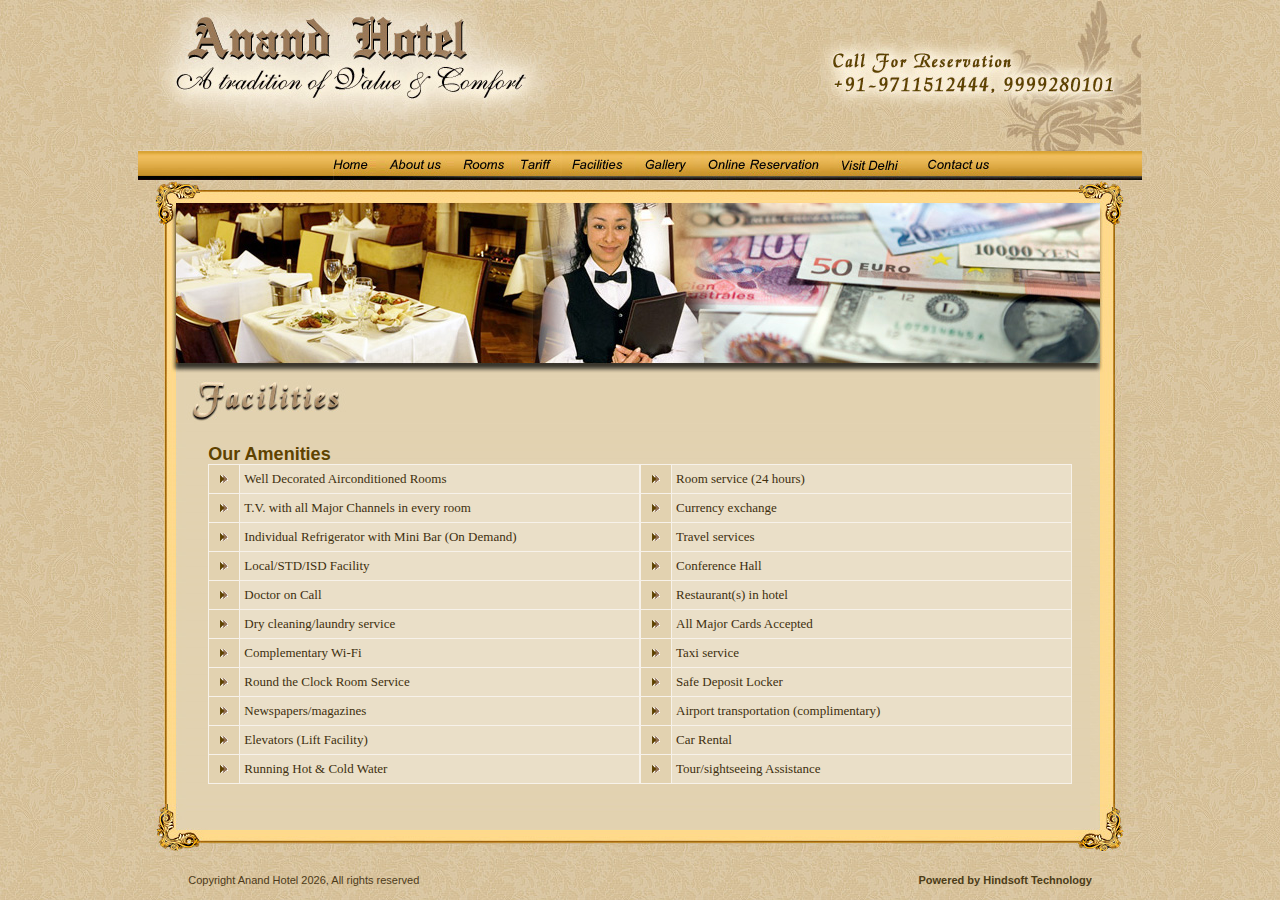
<file: facilities.html>
<!DOCTYPE html PUBLIC "-//W3C//DTD XHTML 1.0 Transitional//EN" "http://www.w3.org/TR/xhtml1/DTD/xhtml1-transitional.dtd">
<html xmlns="http://www.w3.org/1999/xhtml">
<head>
<meta http-equiv="Content-Type" content="text/html; charset=iso-8859-1" />
<title>Anand Hotel</title>
<style type="text/css">
<!--
body {
	margin-left: 0px;
	margin-top: 0px;
	margin-right: 0px;
	margin-bottom: 0px;
	background-image: url(images/base.jpg);
}
.powered {font-family: arial; font-size: 11px; color: #000000; text-decoration: none; line-height: 20px; font-weight: normal}
.style12 {color: #4C3C18}
.style13 {color: #4D3A19}
a:link {
	text-decoration: none;
}
a:visited {
	text-decoration: none;
}
a:hover {
	text-decoration: none;
}
a:active {
	text-decoration: none;
}
-->
</style>
<link href="css/style.css" rel="stylesheet" type="text/css" />
<style type="text/css">
<!--
.style14 {font-weight: bold}
.style15 {font-weight: bold}
-->
</style>
</head>

<body>
<table width="1004" border="0" align="center" cellpadding="0" cellspacing="0">
  <tr>
    <td><img src="images/top.jpg" width="1004" height="151" /></td>
  </tr>
  <tr>
    <td><table width="100%" border="0" cellspacing="0" cellpadding="0">
      <tr>
        <td width="195"><img src="images/left.jpg" width="195" height="29" /></td>
        <td><a href="index.html"><img src="images/botton-home.jpg" width="43" height="29" border="0" /></a></td>
        <td><a href="aboutus.html"><img src="images/botton-about.jpg" width="78" height="29" border="0" /></a></td>
        <td><a href="rooms.html"><img src="images/botton-room.jpg" width="56" height="29" border="0" /></a></td>
        <td><a href="tariff.html"><img src="images/botton-tariff.jpg" width="51" height="29" border="0" /></a></td>
        <td><a href="facilities.html"><img src="images/botton-facilities.jpg" width="73" height="29" border="0" /></a></td>
        <td><a href="gallery.html"><img src="images/botton--gallery.jpg" width="66" height="29" border="0" /></a></td>
        <td><a href="reservation.html"><img src="images/botton-reservation.jpg" width="130" height="29" border="0" /></a></td>
        <td><a href="delhi.html"><img src="images/botton-feedback.jpg" width="80" height="29" border="0" /></a></td>
        <td><a href="contact.html"><img src="images/botton-contact.jpg" width="89" height="29" border="0" /></a></td>
        <td width="143" background="images/right.jpg">&nbsp;</td>
      </tr>
    </table></td>
  </tr>

  <tr>
    <td><table width="100%" border="0" align="center" cellpadding="0" cellspacing="0">
      <tr>
        <td><img src="images/header-facilities.jpg" width="1004" height="244" /></td>
      </tr>
      <tr>
        <td><table width="100%" border="0" cellspacing="0" cellpadding="0">
          <tr>
            <td background="images/middle.jpg"><table width="86%" border="0" align="center" cellpadding="0" cellspacing="0">

              <tr>
                <td class="text18bb">&nbsp;</td>
              </tr>
              <tr>
                <td class="text18bb">Our Amenities </td>
              </tr>
              <tr>
                <td class="text13ng"><table width="100%" border="0" cellspacing="0" cellpadding="0">
                  <tr>
                    <td><table width="100%" border="0" cellpadding="4" cellspacing="1" bgcolor="#F7F2EA">
                      <tr>
                        <td width="7%" bgcolor="#E2D2B0"><div align="center"><img src="images/arrow.png" width="8" height="8" /></div></td>
                        <td width="93%" bgcolor="#EADFC8" class="text13ng">Well Decorated Airconditioned Rooms </td>
                      </tr>
                      <tr>
                        <td bgcolor="#E2D2B0"><div align="center"><img src="images/arrow.png" width="8" height="8" /></div></td>
                        <td bgcolor="#EADFC8" class="text13ng">T.V. with all Major Channels in every room </td>
                      </tr>
                      <tr>
                        <td bgcolor="#E2D2B0"><div align="center"><img src="images/arrow.png" width="8" height="8" /></div></td>
                        <td bgcolor="#EADFC8" class="text13ng">Individual Refrigerator with Mini Bar (On Demand) </td>
                      </tr>
                      <tr>
                        <td bgcolor="#E2D2B0"><div align="center"><img src="images/arrow.png" width="8" height="8" /></div></td>
                        <td bgcolor="#EADFC8" class="text13ng">Local/STD/ISD Facility </td>
                      </tr>
                      <tr>
                        <td bgcolor="#E2D2B0"><div align="center"><img src="images/arrow.png" width="8" height="8" /></div></td>
                        <td bgcolor="#EADFC8" class="text13ng">Doctor on Call</td>
                      </tr>
                      <tr>
                        <td bgcolor="#E2D2B0"><div align="center"><img src="images/arrow.png" width="8" height="8" /></div></td>
                        <td bgcolor="#EADFC8" class="text13ng">Dry cleaning/laundry service</td>
                      </tr>
                      <tr>
                        <td bgcolor="#E2D2B0"><div align="center"><img src="images/arrow.png" width="8" height="8" /></div></td>
                        <td bgcolor="#EADFC8" class="text13ng">Complementary Wi-Fi </td>
                      </tr>
                      <tr>
                        <td bgcolor="#E2D2B0"><div align="center"><img src="images/arrow.png" width="8" height="8" /></div></td>
                        <td bgcolor="#EADFC8" class="text13ng">Round the Clock Room Service </td>
                      </tr>
                      <tr>
                        <td bgcolor="#E2D2B0"><div align="center"><img src="images/arrow.png" width="8" height="8" /></div></td>
                        <td bgcolor="#EADFC8" class="text13ng">Newspapers/magazines</td>
                      </tr>
                      <tr>
                        <td bgcolor="#E2D2B0"><div align="center"><img src="images/arrow.png" width="8" height="8" /></div></td>
                        <td bgcolor="#EADFC8" class="text13ng">Elevators (Lift Facility)</td>
                      </tr>
                      <tr>
                        <td bgcolor="#E2D2B0"><div align="center"><img src="images/arrow.png" width="8" height="8" /></div></td>
                        <td bgcolor="#EADFC8" class="text13ng">Running Hot &amp; Cold Water</td>
                      </tr>
                    </table></td>
                    <td width="50%"><table width="100%" border="0" cellpadding="4" cellspacing="1" bgcolor="#F7F2EA">
                      <tr>
                        <td width="7%" bgcolor="#E2D2B0"><div align="center"><img src="images/arrow.png" width="8" height="8" /></div></td>
                        <td width="93%" bgcolor="#EADFC8" class="text13ng">Room service (24 hours)</td>
                      </tr>
                      <tr>
                        <td bgcolor="#E2D2B0"><div align="center"><img src="images/arrow.png" width="8" height="8" /></div></td>
                        <td bgcolor="#EADFC8" class="text13ng">Currency exchange</td>
                      </tr>
                      <tr>
                        <td bgcolor="#E2D2B0"><div align="center"><img src="images/arrow.png" width="8" height="8" /></div></td>
                        <td bgcolor="#EADFC8" class="text13ng">Travel services</td>
                      </tr>
                      <tr>
                        <td bgcolor="#E2D2B0"><div align="center"><img src="images/arrow.png" width="8" height="8" /></div></td>
                        <td bgcolor="#EADFC8" class="text13ng">Conference Hall </td>
                      </tr>
                      <tr>
                        <td bgcolor="#E2D2B0"><div align="center"><img src="images/arrow.png" width="8" height="8" /></div></td>
                        <td bgcolor="#EADFC8" class="text13ng">Restaurant(s) in hotel</td>
                      </tr>
                      <tr>
                        <td bgcolor="#E2D2B0"><div align="center"><img src="images/arrow.png" width="8" height="8" /></div></td>
                        <td bgcolor="#EADFC8" class="text13ng">All Major Cards Accepted </td>
                      </tr>
                      <tr>
                        <td bgcolor="#E2D2B0"><div align="center"><img src="images/arrow.png" width="8" height="8" /></div></td>
                        <td bgcolor="#EADFC8" class="text13ng">Taxi service</td>
                      </tr>
                      <tr>
                        <td bgcolor="#E2D2B0"><div align="center"><img src="images/arrow.png" width="8" height="8" /></div></td>
                        <td bgcolor="#EADFC8" class="text13ng">Safe Deposit Locker</td>
                      </tr>
                      <tr>
                        <td bgcolor="#E2D2B0"><div align="center"><img src="images/arrow.png" width="8" height="8" /></div></td>
                        <td bgcolor="#EADFC8" class="text13ng">Airport transportation (complimentary)</td>
                      </tr>
                      <tr>
                        <td bgcolor="#E2D2B0"><div align="center"><img src="images/arrow.png" width="8" height="8" /></div></td>
                        <td bgcolor="#EADFC8" class="text13ng">Car Rental</td>
                      </tr>
                      <tr>
                        <td bgcolor="#E2D2B0"><div align="center"><img src="images/arrow.png" width="8" height="8" /></div></td>
                        <td bgcolor="#EADFC8" class="text13ng">Tour/sightseeing Assistance</td>
                      </tr>
                    </table></td>
                  </tr>
                </table></td>
              </tr>
              <tr>
                <td class="text13ng">&nbsp;</td>
              </tr>

              <tr></tr>

            </table></td>
          </tr>
        </table></td>
      </tr>
      <tr>
        <td><img src="images/bottom.jpg" width="1004" height="48" /></td>
      </tr>

    </table></td>
  </tr>


  <tr>
    <td>&nbsp;</td>
  </tr>
  <tr>
    <td><table width="90%" border="0" cellspacing="0" cellpadding="0" align="center">
      <tr>
        <td width="58%" class="powered style13"><script type="text/javascript">
copyright=new Date();
update=copyright.getFullYear();
document.write("Copyright Anand Hotel " + update + ",  All rights reserved");
                  </script>        </td>
        <td width="42%" class="ourmission_test"><div align="right" class="powered style14"><a href="http://www.hindsoft.com" target="_blank" class="ourmission_test style15 style12">Powered
          by Hindsoft Technology</a></div></td>
      </tr>
    </table></td>
  </tr>
</table>
</body>
</html>
</file>
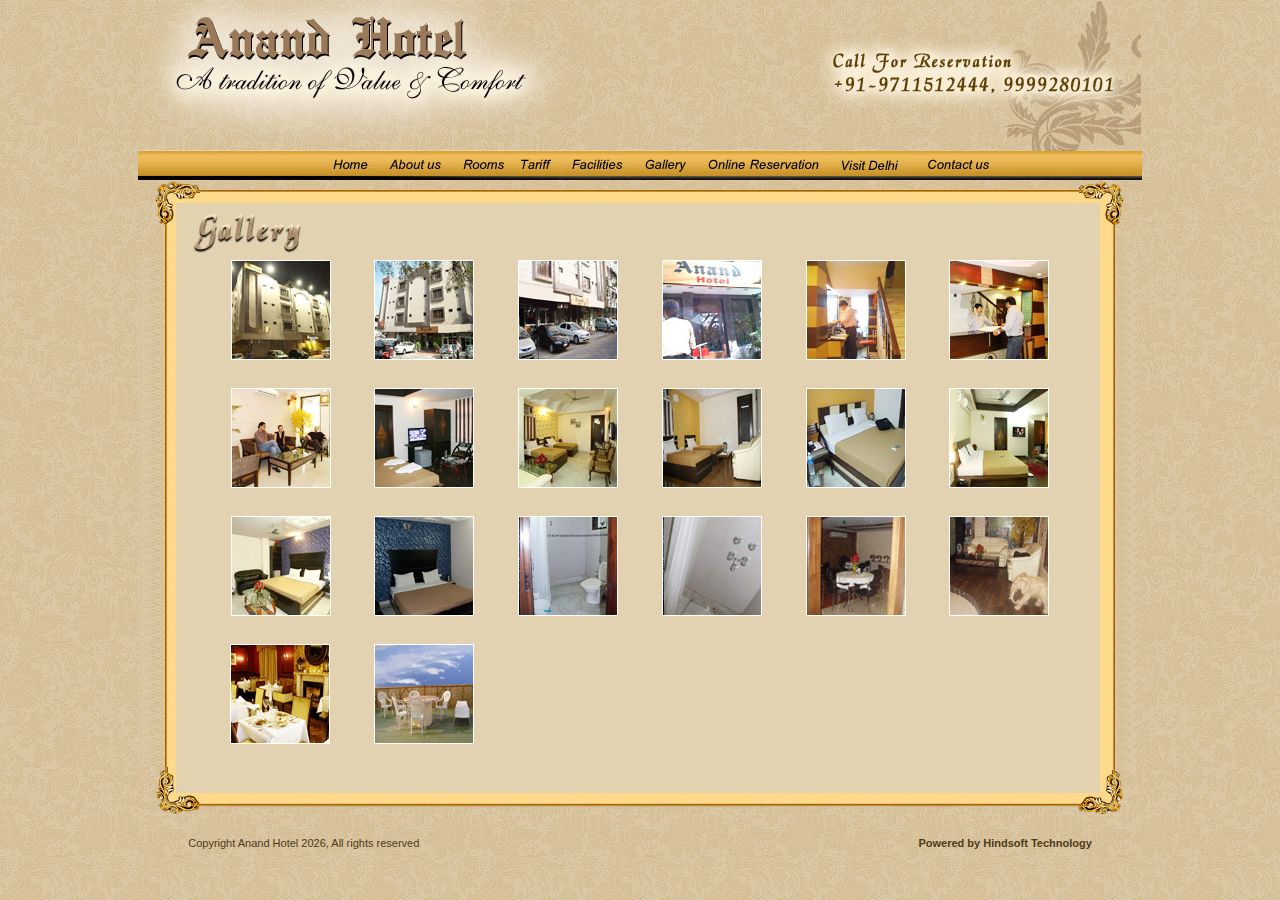
<file: gallery.html>
<!DOCTYPE html PUBLIC "-//W3C//DTD XHTML 1.0 Transitional//EN" "http://www.w3.org/TR/xhtml1/DTD/xhtml1-transitional.dtd">
<html xmlns="http://www.w3.org/1999/xhtml">
<head>
<meta http-equiv="Content-Type" content="text/html; charset=iso-8859-1" />
<title>Anand Hotel</title>
<style type="text/css">
<!--
body {
	margin-left: 0px;
	margin-top: 0px;
	margin-right: 0px;
	margin-bottom: 0px;
	background-image: url(images/base.jpg);
}
.powered {font-family: arial; font-size: 11px; color: #000000; text-decoration: none; line-height: 20px; font-weight: normal}
.style12 {color: #4C3C18}
.style13 {color: #4D3A19}
a:link {
	text-decoration: none;
}
a:visited {
	text-decoration: none;
}
a:hover {
	text-decoration: none;
}
a:active {
	text-decoration: none;
}
-->
</style>
<link rel="stylesheet" href="css/lightbox.css" type="text/css" media="screen" />
	
	<script src="js/prototype.js" type="text/javascript"></script>
	<script src="js/scriptaculous.js?load=effects" type="text/javascript"></script>
	<script src="js/lightbox.js" type="text/javascript"></script>
<style type="text/css">
<!--
.style14 {font-weight: bold}
.style15 {font-weight: bold}
.style6 {color: #CCCCCC; }
-->
</style>
</head>

<body>
<table width="1004" border="0" align="center" cellpadding="0" cellspacing="0">
  <tr>
    <td><img src="images/top.jpg" width="1004" height="151" /></td>
  </tr>
  <tr>
    <td><table width="100%" border="0" cellspacing="0" cellpadding="0">
      <tr>
        <td width="195"><img src="images/left.jpg" width="195" height="29" /></td>
        <td><a href="index.html"><img src="images/botton-home.jpg" width="43" height="29" border="0" /></a></td>
        <td><a href="aboutus.html"><img src="images/botton-about.jpg" width="78" height="29" border="0" /></a></td>
        <td><a href="rooms.html"><img src="images/botton-room.jpg" width="56" height="29" border="0" /></a></td>
        <td><a href="tariff.html"><img src="images/botton-tariff.jpg" width="51" height="29" border="0" /></a></td>
        <td><a href="facilities.html"><img src="images/botton-facilities.jpg" width="73" height="29" border="0" /></a></td>
        <td><a href="gallery.html"><img src="images/botton--gallery.jpg" width="66" height="29" border="0" /></a></td>
        <td><a href="reservation.html"><img src="images/botton-reservation.jpg" width="130" height="29" border="0" /></a></td>
        <td><a href="delhi.html"><img src="images/botton-feedback.jpg" width="80" height="29" border="0" /></a></td>
        <td><a href="contact.html"><img src="images/botton-contact.jpg" width="89" height="29" border="0" /></a></td>
        <td width="143" background="images/right.jpg">&nbsp;</td>
      </tr>
    </table></td>
  </tr>
  
  <tr>
    <td valign="top"><table width="100%" border="0" align="center" cellpadding="0" cellspacing="0">
      <tr>
        <td valign="top"><img src="images/header-gallery.jpg" width="1004" height="75" /></td>
      </tr>
      <tr>
        <td><table width="100%" border="0" cellspacing="0" cellpadding="0">
          <tr>
            <td background="images/middle.jpg"><table width="86%" border="0" align="center" cellpadding="0" cellspacing="0">
              
              <tr>
                <td class="text18bb"><table width="100%" border="0" cellspacing="1" cellpadding="4">
                  <tr>
                    <td><div align="center"><a href="images/p-1.jpg" rel="lightbox[campus]"><img src="images/p-1s.jpg" width="100" height="100" border="0" /></div></td>
                    <td><div align="center"><a href="images/p-2.jpg" rel="lightbox[campus]"><img src="images/p-2s.jpg" width="100" height="100" border="0" /></div></td>
                    <td><div align="center"><a href="images/p-3.jpg" rel="lightbox[campus]"><img src="images/p-3s.jpg" width="100" height="100" border="0" /></div></td>
                    <td><div align="center"><a href="images/p-6.jpg" rel="lightbox[campus]"><img src="images/p-6s.jpg" width="100" height="100" border="0" /></div></td>
                    <td><div align="center"><a href="images/p-7.jpg" rel="lightbox[campus]"><img src="images/p-7s.jpg" width="100" height="100" border="0" /></div></td>
                    <td><div align="center"><a href="images/p-8.jpg" rel="lightbox[campus]"><img src="images/p-8s.jpg" width="100" height="100" border="0" /></div></td>
                    </tr>
                </table></td>
              </tr>
              <tr>
                <td class="text13ng">&nbsp;</td>
              </tr>
              
              
              <tr>
                <td class="text13ng"><table width="100%" border="0" cellspacing="1" cellpadding="4">
                  <tr>
                    <td><div align="center"><a href="images/p-9.jpg" rel="lightbox[campus]"><img src="images/p-9s.jpg" width="100" height="100" border="0" /></div></td>
                    <td><div align="center"><a href="images/p-10.jpg" rel="lightbox[campus]"><img src="images/p-10s.jpg" width="100" height="100" border="0" /></div></td>
                    <td><div align="center"><a href="images/p-21.jpg" rel="lightbox[campus]"><img src="images/p-21s.jpg" width="100" height="100" border="0" /></div></td>
                    <td><div align="center"><a href="images/p-11.jpg" rel="lightbox[campus]"><img src="images/p-11s.jpg" width="100" height="100" border="0" /></div></td>
                    <td><div align="center"><a href="images/p-12.jpg" rel="lightbox[campus]"><img src="images/p-12s.jpg" width="100" height="100" border="0" /></div></td>
                    <td><div align="center"><a href="images/p-15.jpg" rel="lightbox[campus]"><img src="images/p-15s.jpg" width="100" height="100" border="0" /></div></td>
                  </tr>
                </table></td>
              </tr>
              <tr>
                <td class="text13ng">&nbsp;</td>
              </tr>
              <tr>
                <td class="text13ng"><table width="100%" border="0" cellspacing="1" cellpadding="4">
                  <tr>
                    <td><div align="center"><a href="images/p-16.jpg" rel="lightbox[campus]"><img src="images/p-16s.jpg" width="100" height="100" border="0" /></div></td>
                    <td><div align="center"><a href="images/p-18.jpg" rel="lightbox[campus]"><img src="images/p-18s.jpg" width="100" height="100" border="0" /></div></td>
                    <td><div align="center"><a href="images/p-19.jpg" rel="lightbox[campus]"><img src="images/p-19s.jpg" width="100" height="100" border="0" /></div></td>
                    <td><div align="center"><a href="images/p-20.jpg" rel="lightbox[campus]"><img src="images/p-20s.jpg" width="100" height="100" border="0" /></div></td>
                    <td><div align="center"><a href="images/p-23.jpg" rel="lightbox[campus]"><img src="images/p-23s.jpg" width="100" height="100" border="0" /></div></td>
                    <td><div align="center"><a href="images/p-24.jpg" rel="lightbox[campus]"><img src="images/p-24s.jpg" width="100" height="100" border="0" /></div></td>
                  </tr>
                </table></td>
              </tr>
              <tr>
                <td class="text13ng">&nbsp;</td>
              </tr>
              <tr>
                <td class="text13ng"><table width="100%" border="0" cellspacing="1" cellpadding="4">
                  <tr>
                    <td width="134"><div align="center"><a href="images/p-25.jpg" rel="lightbox[campus]"><img src="images/p-25s.jpg" width="100" height="100" border="0" /></div></td>
                    <td width="136"><div align="center"><a href="images/p-26.jpg" rel="lightbox[campus]"><img src="images/p-26s.jpg" width="100" height="100" border="0" /></div></td>
                    <td width="565">&nbsp;</td>
                  </tr>
                </table></td>
              </tr>
              <tr>
                <td class="text13ng">&nbsp;</td>
              </tr>
              

              <tr></tr>
              
            </table></td>
          </tr>
        </table></td>
      </tr>
      <tr>
        <td><img src="images/bottom.jpg" width="1004" height="48" /></td>
      </tr>
      
    </table></td>
  </tr>
  

  <tr>
    <td>&nbsp;</td>
  </tr>
  <tr>
    <td><table width="90%" border="0" cellspacing="0" cellpadding="0" align="center">
      <tr>
        <td width="58%" class="powered style13"><script type="text/javascript">
copyright=new Date();
update=copyright.getFullYear();
document.write("Copyright Anand Hotel " + update + ",  All rights reserved");
                  </script>        </td>
        <td width="42%" class="ourmission_test"><div align="right" class="powered style14"><a href="http://www.hindsoft.com" target="_blank" class="ourmission_test style15 style12">Powered 
          by Hindsoft Technology</a></div></td>
      </tr>
    </table></td>
  </tr>
</table>
</body>
</html>
</file>
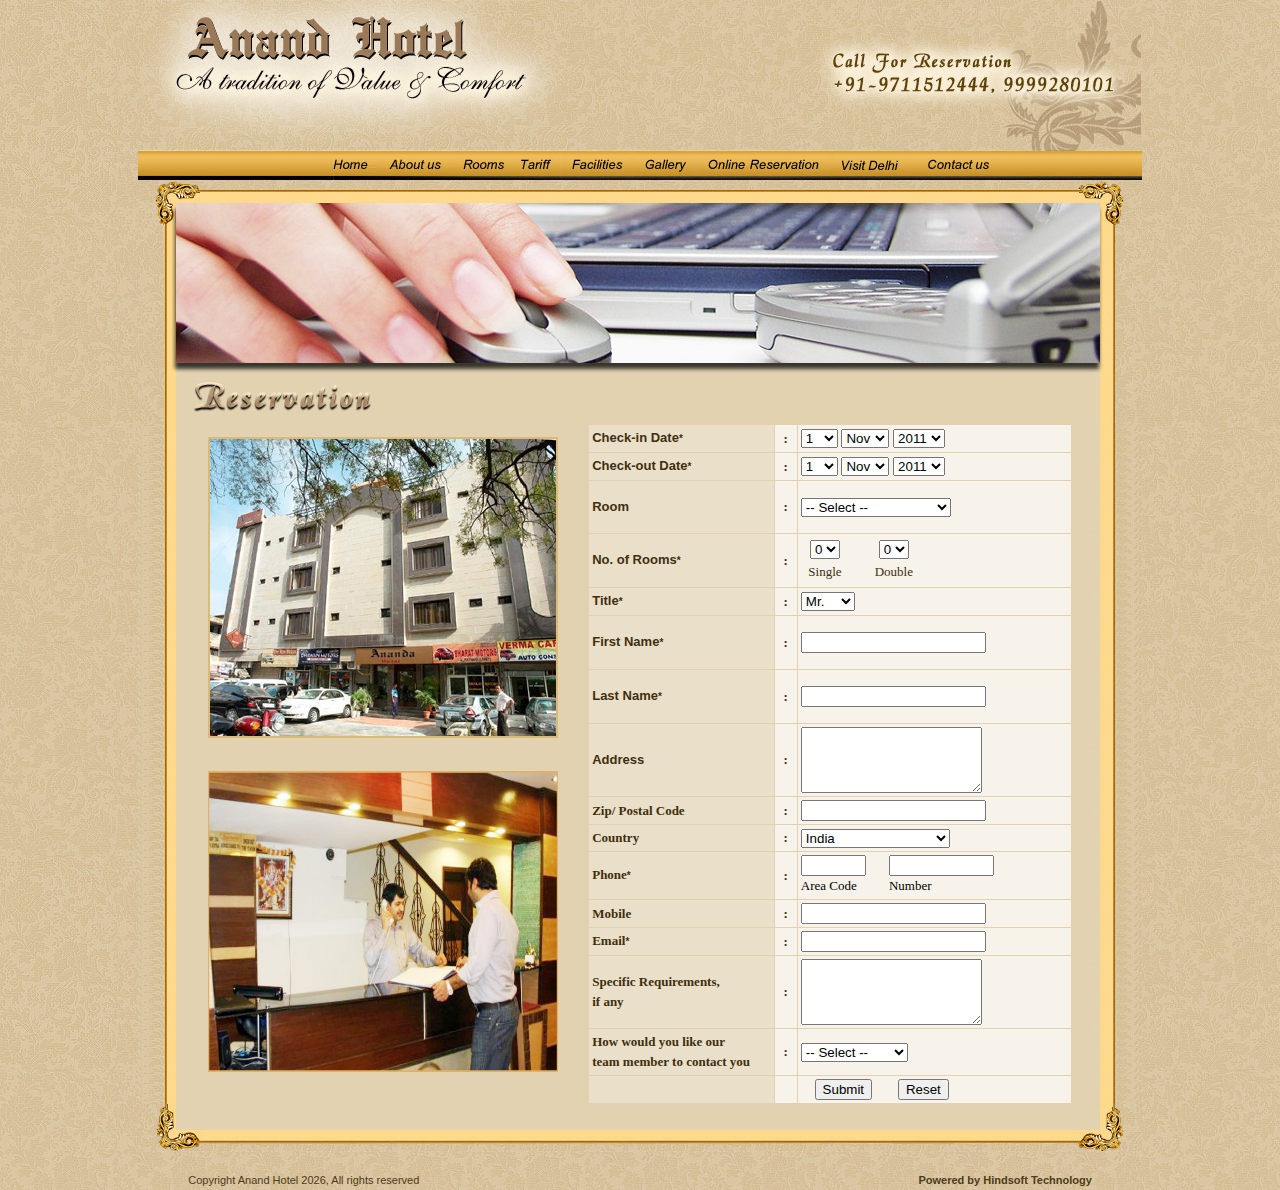
<file: reservation.html>
<!DOCTYPE html PUBLIC "-//W3C//DTD XHTML 1.0 Transitional//EN" "http://www.w3.org/TR/xhtml1/DTD/xhtml1-transitional.dtd">
<html xmlns="http://www.w3.org/1999/xhtml">
<head>
<meta http-equiv="Content-Type" content="text/html; charset=iso-8859-1" />
<title>Anand Hotel</title>
<style type="text/css">
<!--
body {
	margin-left: 0px;
	margin-top: 0px;
	margin-right: 0px;
	margin-bottom: 0px;
	background-image: url(images/base.jpg);
}
.powered {font-family: arial; font-size: 11px; color: #000000; text-decoration: none; line-height: 20px; font-weight: normal}
.style12 {color: #4C3C18}
.style13 {color: #4D3A19}
a:link {
	text-decoration: none;
}
a:visited {
	text-decoration: none;
}
a:hover {
	text-decoration: none;
}
a:active {
	text-decoration: none;
}
-->
</style>
<link href="css/style.css" rel="stylesheet" type="text/css" />
<style type="text/css">
<!--
.style14 {font-weight: bold}
.style15 {font-weight: bold}
.style6 {color: #CCCCCC; }
-->
</style>
<script type="text/JavaScript">
<!--
function MM_findObj(n, d) { //v4.01
  var p,i,x;  if(!d) d=document; if((p=n.indexOf("?"))>0&&parent.frames.length) {
    d=parent.frames[n.substring(p+1)].document; n=n.substring(0,p);}
  if(!(x=d[n])&&d.all) x=d.all[n]; for (i=0;!x&&i<d.forms.length;i++) x=d.forms[i][n];
  for(i=0;!x&&d.layers&&i<d.layers.length;i++) x=MM_findObj(n,d.layers[i].document);
  if(!x && d.getElementById) x=d.getElementById(n); return x;
}

function MM_validateForm() { //v4.0
  var i,p,q,nm,test,num,min,max,errors='',args=MM_validateForm.arguments;
  for (i=0; i<(args.length-2); i+=3) { test=args[i+2]; val=MM_findObj(args[i]);
    if (val) { nm=val.name; if ((val=val.value)!="") {
      if (test.indexOf('isEmail')!=-1) { p=val.indexOf('@');
        if (p<1 || p==(val.length-1)) errors+='- '+nm+' must contain an e-mail address.\n';
      } else if (test!='R') { num = parseFloat(val);
        if (isNaN(val)) errors+='- '+nm+' must contain a number.\n';
        if (test.indexOf('inRange') != -1) { p=test.indexOf(':');
          min=test.substring(8,p); max=test.substring(p+1);
          if (num<min || max<num) errors+='- '+nm+' must contain a number between '+min+' and '+max+'.\n';
    } } } else if (test.charAt(0) == 'R') errors += '- '+nm+' is required.\n'; }
  } if (errors) alert('The following error(s) occurred:\n'+errors);
  document.MM_returnValue = (errors == '');
}
//-->
</script>
</head>

<body>
<table width="1004" border="0" align="center" cellpadding="0" cellspacing="0">
  <tr>
    <td><img src="images/top.jpg" width="1004" height="151" /></td>
  </tr>
  <tr>
    <td><table width="100%" border="0" cellspacing="0" cellpadding="0">
      <tr>
        <td width="195"><img src="images/left.jpg" width="195" height="29" /></td>
        <td><a href="index.html"><img src="images/botton-home.jpg" width="43" height="29" border="0" /></a></td>
        <td><a href="aboutus.html"><img src="images/botton-about.jpg" width="78" height="29" border="0" /></a></td>
        <td><a href="rooms.html"><img src="images/botton-room.jpg" width="56" height="29" border="0" /></a></td>
        <td><a href="tariff.html"><img src="images/botton-tariff.jpg" width="51" height="29" border="0" /></a></td>
        <td><a href="facilities.html"><img src="images/botton-facilities.jpg" width="73" height="29" border="0" /></a></td>
        <td><a href="gallery.html"><img src="images/botton--gallery.jpg" width="66" height="29" border="0" /></a></td>
        <td><a href="reservation.html"><img src="images/botton-reservation.jpg" width="130" height="29" border="0" /></a></td>
        <td><a href="delhi.html"><img src="images/botton-feedback.jpg" width="80" height="29" border="0" /></a></td>
        <td><a href="contact.html"><img src="images/botton-contact.jpg" width="89" height="29" border="0" /></a></td>
        <td width="143" background="images/right.jpg">&nbsp;</td>
      </tr>
    </table></td>
  </tr>

  <tr>
    <td valign="top"><table width="100%" border="0" align="center" cellpadding="0" cellspacing="0">
      <tr>
        <td valign="top"><img src="images/header-reservation.jpg" width="1004" height="244" /></td>
      </tr>
      <tr>
        <td><table width="100%" border="0" cellspacing="0" cellpadding="0">
          <tr>
            <td background="images/middle.jpg"><table width="86%" border="0" align="center" cellpadding="0" cellspacing="0">

              <tr>
                <td class="text13ng"><table width="100%" border="0" cellspacing="0" cellpadding="0">
                  <tr>
                    <td width="56%"><table width="100%" border="0" cellspacing="0" cellpadding="0">
                      <tr>
                        <td width="44%" valign="top"><p><img src="images/reser.jpg" width="350" height="301" /><br />
                        </p>
                          <br />
                          <img src="images/p-8.jpg" width="350" height="301" /></td>
                        <td width="56%"><form action="booking.php" method="post" name="form1" id="form1">
                            <table id="Table4" cellspacing="1" cellpadding="3"
                                width="100%" border="0" align="center">
                              <tbody>
                                <tr bgcolor="#FFFFDD">
                                  <td class="font" align="right" width="218" bgcolor="#EADFC8"><div align="left"><font class="form_font"
                                face="Verdana, Arial, Helvetica"><b>Check-in Date<font
                                size="1">*</font></b></font></div></td>
                                  <td width="21" bgcolor="#F7F2EA"><div align="center"><b class="font">:</b></div></td>
                                  <td width="300" bgcolor="#F7F2EA"><font
                                face="Verdana, Arial, Helvetica"> <font color="#ffff99">
                                    <select id="day" name="Dayin">
                                      <option value="1" selected="selected">1</option>
                                      <option
                                value="2">2</option>
                                      <option value="3">3</option>
                                      <option value="4">4</option>
                                      <option
                                value="5">5</option>
                                      <option value="6">6</option>
                                      <option value="7">7</option>
                                      <option
                                value="8">8</option>
                                      <option value="9">9</option>
                                      <option value="10">10</option>
                                      <option
                                value="11">11</option>
                                      <option
                                value="12">12</option>
                                      <option
                                value="13">13</option>
                                      <option
                                value="14">14</option>
                                      <option
                                value="15">15</option>
                                      <option
                                value="16">16</option>
                                      <option
                                value="17">17</option>
                                      <option
                                value="18">18</option>
                                      <option
                                value="19">19</option>
                                      <option
                                value="20">20</option>
                                      <option
                                value="21">21</option>
                                      <option
                                value="22">22</option>
                                      <option
                                value="23">23</option>
                                      <option
                                value="24">24</option>
                                      <option
                                value="25">25</option>
                                      <option
                                value="26">26</option>
                                      <option
                                value="27">27</option>
                                      <option
                                value="28">28</option>
                                      <option
                                value="29">29</option>
                                      <option
                                value="30">30</option>
                                      <option
                                value="31">31</option>
                                    </select>
                                    </font><font
                                face="Verdana, Arial, Helvetica"><font
                                color="#ffff99">
                                    <select id="month" name="Monthin">
                                      <option value="Jan">Jan</option>
                                      <option
                                value="Feb">Feb</option>
                                      <option
                                value="Mar">Mar</option>
                                      <option
                                value="Apr">Apr</option>
                                      <option
                                value="May">May</option>
                                      <option
                                value="Jun">Jun</option>
                                      <option
                                value="Jul">Jul</option>
                                      <option
                                value="Aug">Aug</option>
                                      <option value="Sep">Sep</option>
                                      <option
                                value="Oct">Oct</option>
                                      <option
                                value="Nov" selected="selected">Nov</option>
                                      <option
                                value="Dec">Dec</option>
                                    </select>
                                    </font><font
                                face="Verdana, Arial, Helvetica"><font
                                color="#ffff99">
                                    <select id="year" name="Yearin">
                                      <option value="2011" selected="selected">2011</option>
                                      <option value="2012">2012</option>
                                      <option value="2013">2013</option>
                                      <option value="2014">2014</option>
                                      <option value="2015">2015</option>
                                      <option value="2016">2016</option>
                                      <option value="2017">2017</option>
                                      <option value="2018">2018</option>
                                      <option value="2019">2019</option>
                                      <option value="2020">2020</option>
                                    </select>
                                  </font></font></font></font></td>
                                </tr>
                                <tr bgcolor="#FFFFDD">
                                  <td class="font" align="right" width="218" bgcolor="#EADFC8"><div align="left"><font class="form_font"
                                face="Verdana, Arial, Helvetica"><b>Check-out Date<font
                                size="1">*</font></b></font></div></td>
                                  <td width="21" bgcolor="#F7F2EA"><div align="center"><b class="font">:</b></div></td>
                                  <td width="300" bgcolor="#F7F2EA"><font
                                face="Verdana, Arial, Helvetica"> <font color="#ffff99">
                                    <select id="day" name="Dayout">
                                      <option value="1" selected="selected">1</option>
                                      <option
                                value="2">2</option>
                                      <option value="3">3</option>
                                      <option value="4">4</option>
                                      <option
                                value="5">5</option>
                                      <option value="6">6</option>
                                      <option value="7">7</option>
                                      <option
                                value="8">8</option>
                                      <option value="9">9</option>
                                      <option value="10">10</option>
                                      <option
                                value="11">11</option>
                                      <option
                                value="12">12</option>
                                      <option
                                value="13">13</option>
                                      <option
                                value="14">14</option>
                                      <option
                                value="15">15</option>
                                      <option
                                value="16">16</option>
                                      <option
                                value="17">17</option>
                                      <option
                                value="18">18</option>
                                      <option
                                value="19">19</option>
                                      <option
                                value="20">20</option>
                                      <option
                                value="21">21</option>
                                      <option
                                value="22">22</option>
                                      <option
                                value="23">23</option>
                                      <option
                                value="24">24</option>
                                      <option
                                value="25">25</option>
                                      <option
                                value="26">26</option>
                                      <option
                                value="27">27</option>
                                      <option
                                value="28">28</option>
                                      <option
                                value="29">29</option>
                                      <option
                                value="30">30</option>
                                      <option
                                value="31">31</option>
                                    </select>
                                    </font><font
                                face="Verdana, Arial, Helvetica"><font
                                color="#ffff99">
                                    <select id="month" name="Monthout">
                                      <option value="Jan">Jan</option>
                                      <option
                                value="Feb">Feb</option>
                                      <option
                                value="Mar">Mar</option>
                                      <option
                                value="Apr">Apr</option>
                                      <option
                                value="May">May</option>
                                      <option
                                value="Jun">Jun</option>
                                      <option
                                value="Jul">Jul</option>
                                      <option
                                value="Aug">Aug</option>
                                      <option value="Sep">Sep</option>
                                      <option
                                value="Oct">Oct</option>
                                      <option
                                value="Nov" selected="selected">Nov</option>
                                      <option
                                value="Dec">Dec</option>
                                    </select>
                                      </font><font
                                face="Verdana, Arial, Helvetica"><font
                                face="Verdana, Arial, Helvetica"><font
                                color="#ffff99"> </font><font
                                face="Verdana, Arial, Helvetica"><font
                                color="#ffff99">
                                    <select id="Yearout" name="Yearout">
                                      <option value="2011" selected="selected">2011</option>
                                      <option value="2012">2012</option>
                                      <option value="2013">2013</option>
                                      <option value="2014">2014</option>
                                      <option value="2015">2015</option>
                                      <option value="2016">2016</option>
                                      <option value="2017">2017</option>
                                      <option value="2018">2018</option>
                                      <option value="2019">2019</option>
                                      <option value="2020">2020</option>
                                    </select>
                                  </font></font></font></font></font></font></td>
                                </tr>
                                <tr bgcolor="#FFFFDD">
                                  <td class="font" align="right" width="218" bgcolor="#EADFC8"><p align="left"><font class="font"
                                face="Verdana, Arial, Helvetica"><b>Room </b></font></p></td>
                                  <td width="21" bgcolor="#F7F2EA"><div align="center"><b class="font">:</b></div></td>
                                  <td width="300" bgcolor="#F7F2EA"><font
                                face="Verdana, Arial, Helvetica">
                                    <select
                                onchange="countrySubmit()" name="Room">
                                      <option selected="selected">-- Select --</option>
                                      <option value="Standard Room">Standard Room</option>
                                      <option value="Deluxe Room ">Deluxe Room </option>
                                      <option value="Classic Deluxe Room">Classic Deluxe Room</option>
                                      <option value="Suite Room">Suite Room</option>
                                    </select>
                                  </font></td>
                                </tr>
                                <tr bgcolor="#FFFFDD">
                                  <td class="font" align="right" width="218" bgcolor="#EADFC8"><p align="left"><b><font class="form_font"
                                face="Verdana, Arial, Helvetica">No. of Rooms<font size="1">*</font></font></b></p></td>
                                  <td width="21" bgcolor="#F7F2EA"><div align="center"><b class="font">:</b></div></td>
                                  <td width="300" bgcolor="#F7F2EA"><table cellspacing="1" cellpadding="1" width="52%"
                                border="0">
                                      <tbody>
                                        <tr>
                                          <td width="34%"><div align="center"><font
                                face="Verdana, Arial, Helvetica">
                                              <select
                                onchange="countrySubmit()" name="Single">
                                                <option
                                value="0" selected="selected"><font face="Verdana, Arial, Helvetica">0</font></option>
                                                <option
                                value="1"><font face="Verdana, Arial, Helvetica">1</font></option>
                                                <option value="2"><font face="Verdana, Arial, Helvetica">2</font></option>
                                                <option value="3"><font face="Verdana, Arial, Helvetica">3</font></option>
                                                <option
                                value="4"><font face="Verdana, Arial, Helvetica">4</font></option>
                                                <option
                                value="5"><font face="Verdana, Arial, Helvetica">5</font></option>
                                              </select>
                                          </font></div></td>
                                          <td width="66%"><div align="center"><font
                                face="Verdana, Arial, Helvetica">
                                              <select
                                onchange="countrySubmit()" name="Double">
                                                <option
                                value="0" selected="selected">0</option>
                                                <option
                                value="1">1</option>
                                                <option value="2">2</option>
                                                <option value="3">3</option>
                                                <option
                                value="4">4</option>
                                                <option
                                value="5">5</option>
                                              </select>
                                          </font></div></td>
                                        </tr>
                                        <tr>
                                          <td class="font" width="34%"><div align="center">Single</div></td>
                                          <td class="font" width="66%"><div
                                align="center">Double</div></td>
                                        </tr>
                                      </tbody>
                                  </table></td>
                                </tr>
                                <tr bgcolor="#FFFFDD">
                                  <td class="font" align="right" width="218" bgcolor="#EADFC8"><div align="left"><b><font class="form_font"
                                face="Verdana, Arial, Helvetica">Title<font
                                size="1">*</font></font></b></div></td>
                                  <td width="21" bgcolor="#F7F2EA"><div align="center"><b class="font">:</b></div></td>
                                  <td width="300" bgcolor="#F7F2EA"><font
                                face="Verdana, Arial, Helvetica">
                                    <select
                                onchange="countrySubmit()" name="Title">
                                      <option
                                value="Mr." selected="selected">Mr.</option>
                                      <option
                                value="Miss.">Miss.</option>
                                      <option
                                value="Mrs.">Mrs.</option>
                                    </select>
                                  </font></td>
                                </tr>
                                <tr bgcolor="#FFFFDD">
                                  <td class="font" align="right" width="218" bgcolor="#EADFC8"><p align="left"><b><font class="form_font"
                                face="Verdana, Arial, Helvetica">First Name<font
                                size="1">*</font></font></b></p></td>
                                  <td width="21" bgcolor="#F7F2EA"><div align="center"><b class="font">:</b></div></td>
                                  <td width="300" bgcolor="#F7F2EA"><input name="Firstname" />                                  </td>
                                </tr>
                                <tr bgcolor="#FFFFDD">
                                  <td class="font" align="right" width="218" bgcolor="#EADFC8"><p align="left"><b><font class="form_font"
                                face="Verdana, Arial, Helvetica">Last Name<font
                                size="1">*</font></font></b></p></td>
                                  <td width="21" bgcolor="#F7F2EA"><div align="center"><b class="font">:</b></div></td>
                                  <td width="300" bgcolor="#F7F2EA"><font
                                face="Verdana, Arial, Helvetica">
                                    <p>
                                      <input name="Lastname" />
                                      <font
                                color="#ffff99"></font></p>
                                  </font></td>
                                </tr>
                                <tr bgcolor="#FFFFDD">
                                  <td class="font" align="right" width="218" bgcolor="#EADFC8"><p align="left"><b><font class="form_font"
                                face="Verdana, Arial, Helvetica">Address</font></b></p></td>
                                  <td width="21" bgcolor="#F7F2EA"><div align="center"><b class="font">:</b></div></td>
                                  <td width="300" bgcolor="#F7F2EA"><font
                                face="Verdana, Arial, Helvetica">
                                    <textarea name="Address" rows="4"></textarea>
                                  </font></td>
                                </tr>
                                <tr bgcolor="#FFFFDD">
                                  <td class="font" width="218" bgcolor="#EADFC8"><b>Zip/
                                    Postal Code<font class="form_font"
                                face="Verdana, Arial, Helvetica"></font></b></td>
                                  <td width="21" bgcolor="#F7F2EA"><div align="center"><b class="font">:</b></div></td>
                                  <td width="300" bgcolor="#F7F2EA"><font
                                face="Verdana, Arial, Helvetica">
                                    <input
                                name="Zipcode" />
                                  </font></td>
                                </tr>
                                <tr bgcolor="#FFFFDD">
                                  <td class="font" width="218" bgcolor="#EADFC8"><b>Country<font
                                class="form_font"
                                face="Verdana, Arial, Helvetica"></font></b></td>
                                  <td width="21" bgcolor="#F7F2EA"><div align="center"><b class="font">:</b></div></td>
                                  <td width="300" bgcolor="#F7F2EA"><font
                                face="Verdana, Arial, Helvetica">
                                    <select
                                onchange="countrySubmit()" name="Country">
                                      <option
                                value="99" selected="selected">India </option>
                                      <option value="222">United States </option>
                                      <option value="221">United Kingdom </option>
                                      <option
                                value="37">Canada </option>
                                      <option
                                value="189">Singapore </option>
                                      <option
                                value="128">Malaysia </option>
                                      <option
                                value="12">Australia </option>
                                      <option value="185">Saudia Arabia </option>
                                      <option value="220">United Arab Emirates </option>
                                      <option value="194">South Africa </option>
                                      <option
                                value="238">Others</option>
                                    </select>
                                  </font></td>
                                </tr>
                                <tr bgcolor="#FFFFDD">
                                  <td class="font" width="218" bgcolor="#EADFC8"><b>Phone<font
                                class="form_font"
                                face="Verdana, Arial, Helvetica"><font
                                size="1">*</font></font></b></td>
                                  <td width="21" bgcolor="#F7F2EA"><div align="center"><b class="font">:</b></div></td>
                                  <td width="300" bgcolor="#F7F2EA"><table cellspacing="0" cellpadding="0" width="100%"
                                border="0">
                                      <tbody>
                                        <tr>
                                          <td width="33%"><input class="borderCopy" size="5"
                                name="Areacode" />                                          </td>
                                          <td width="67%"><input class="borderCopy" size="10"
                                name="Phone" />                                          </td>
                                        </tr>
                                        <tr>
                                          <td class="font" width="33%"><font class="font"
                                color="#000000">Area Code</font></td>
                                          <td class="font" width="67%"><font class="font"
                                color="#000000">Number</font></td>
                                        </tr>
                                      </tbody>
                                  </table></td>
                                </tr>
                                <tr bgcolor="#FFFFDD">
                                  <td class="font" width="218" bgcolor="#EADFC8"><b>Mobile<font
                                class="form_font"
                                face="Verdana, Arial, Helvetica"></font></b></td>
                                  <td width="21" bgcolor="#F7F2EA"><div align="center"><b class="font">:</b></div></td>
                                  <td width="300" bgcolor="#F7F2EA"><input name="Mobile" id="Mobile" /></td>
                                </tr>
                                <tr bgcolor="#FFFFDD">
                                  <td class="font" width="218" bgcolor="#EADFC8"><b>Email<font
                                class="form_font"
                                face="Verdana, Arial, Helvetica"><font
                                size="1">*</font></font></b></td>
                                  <td width="21" bgcolor="#F7F2EA"><div align="center"><b class="font">:</b></div></td>
                                  <td width="300" bgcolor="#F7F2EA"><input name="Email" />                                  </td>
                                </tr>
                                <tr bgcolor="#FFFFDD">
                                  <td class="font" width="218" bgcolor="#EADFC8"><b
                                class="form_font">Specific Requirements,<br />
                                    if any</b></td>
                                  <td width="21" bgcolor="#F7F2EA"><div align="center"><b class="font">:</b></div></td>
                                  <td width="300" bgcolor="#F7F2EA"><font
                                face="Verdana, Arial, Helvetica">
                                    <textarea id="comments" name="Comments" rows="4"></textarea>
                                  </font></td>
                                </tr>
                                <tr bgcolor="#FFFFDD">
                                  <td class="font" valign="top" align="right" width="218" bgcolor="#EADFC8"><div align="left"><span class="form_font"><b>How would
                                    you like our<br />
                                    team member to contact you</b></span></div></td>
                                  <td width="21" bgcolor="#F7F2EA"><div align="center"><b class="font">:</b></div></td>
                                  <td width="300" bgcolor="#F7F2EA"><font
                                face="Verdana, Arial, Helvetica">
                                    <select
                                onchange="countrySubmit()" name="Contact">
                                      <option
                                selected="selected">-- Select --</option>
                                      <option
                                value="By email">By email</option>
                                      <option
                                value="By telephone">By telephone</option>
                                      <option value="No preference">No preference</option>
                                    </select>
                                  </font></td>
                                </tr>
                                <tr bgcolor="#FFFFDD">
                                  <td class="font" valign="top" align="right"
                                width="218" bgcolor="#EADFC8"><b></b></td>
                                  <td width="21" bgcolor="#F7F2EA">&nbsp;</td>
                                  <td width="300" bgcolor="#F7F2EA"><table cellspacing="0" cellpadding="0" width="60%"
                                border="0">
                                      <tbody>
                                        <tr>
                                          <td><div align="center">
                                              <input onclick="MM_validateForm('Firstname','','R','Lastname','','R','Zipcode','','NisNum','Areacode','','NisNum','Phone','','NisNum','Mobile','','RisNum','Email','','RisEmail');return document.MM_returnValue" type="submit" value="Submit" name="Submit" />
                                          </div></td>
                                          <td><div align="center">
                                              <input type="reset" value="Reset" name="Reset" />
                                          </div></td>
                                        </tr>
                                      </tbody>
                                  </table></td>
                                </tr>
                              </tbody>
                            </table>
                        </form></td>
                      </tr>
                    </table></td>
                  </tr>
                </table></td>
              </tr>


              <tr></tr>

            </table></td>
          </tr>
        </table></td>
      </tr>
      <tr>
        <td><img src="images/bottom.jpg" width="1004" height="48" /></td>
      </tr>

    </table></td>
  </tr>


  <tr>
    <td>&nbsp;</td>
  </tr>
  <tr>
    <td><table width="90%" border="0" cellspacing="0" cellpadding="0" align="center">
      <tr>
        <td width="58%" class="powered style13"><script type="text/javascript">
copyright=new Date();
update=copyright.getFullYear();
document.write("Copyright Anand Hotel " + update + ",  All rights reserved");
                  </script>        </td>
        <td width="42%" class="ourmission_test"><div align="right" class="powered style14"><a href="http://www.hindsoft.com" target="_blank" class="ourmission_test style15 style12">Powered
          by Hindsoft Technology</a></div></td>
      </tr>
    </table></td>
  </tr>
</table>
</body>
</html>
</file>
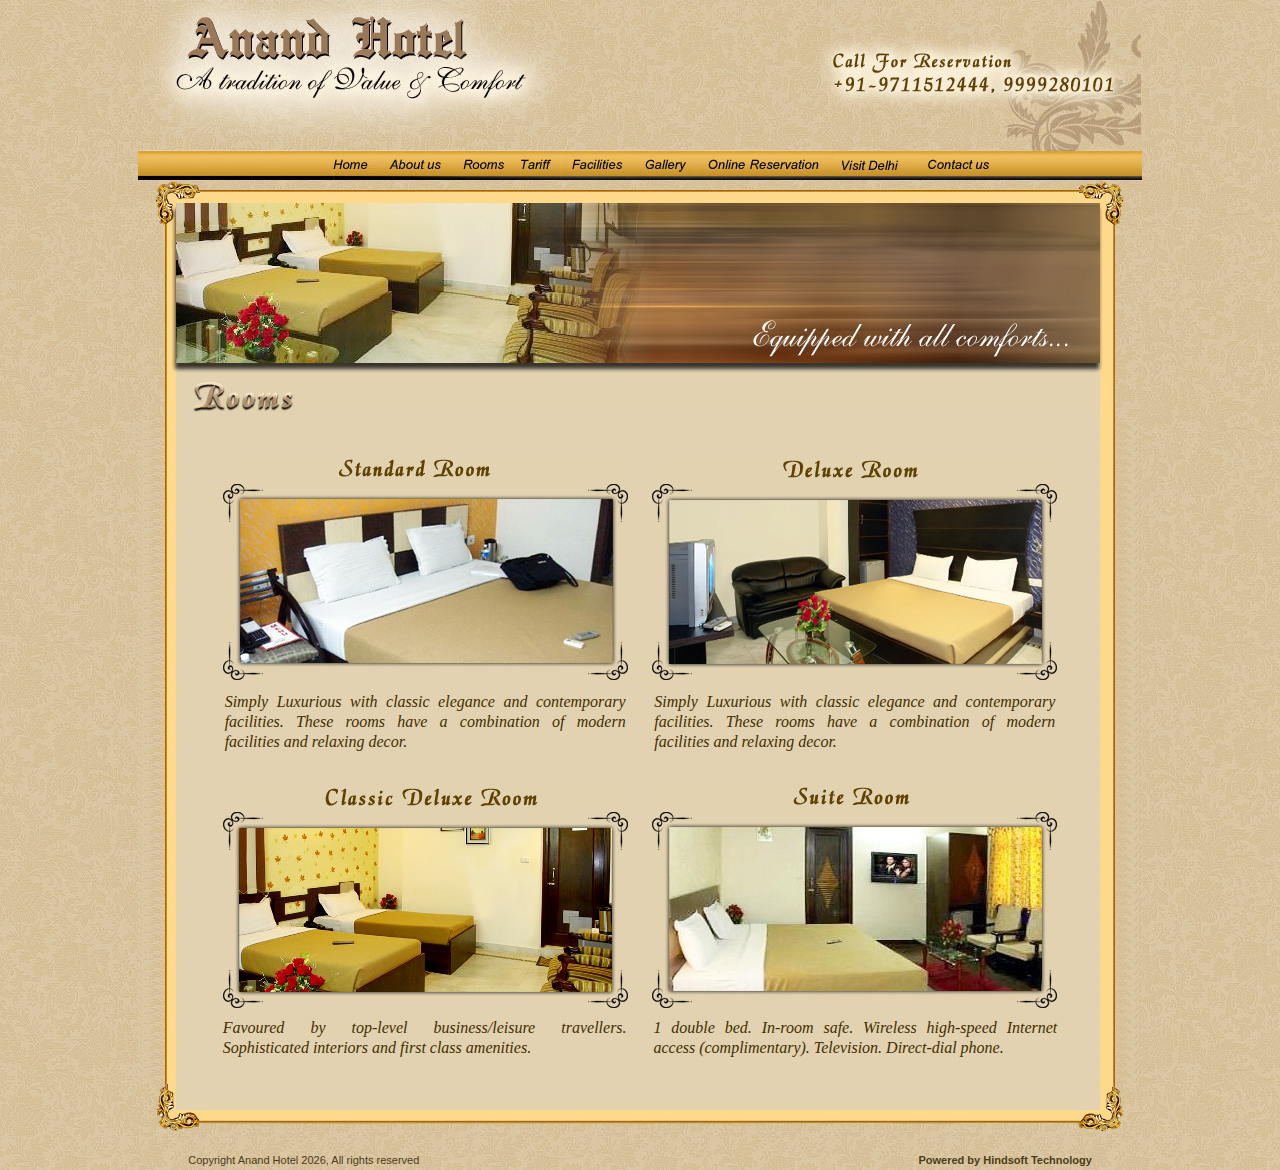
<file: rooms.html>
<!DOCTYPE html PUBLIC "-//W3C//DTD XHTML 1.0 Transitional//EN" "http://www.w3.org/TR/xhtml1/DTD/xhtml1-transitional.dtd">
<html xmlns="http://www.w3.org/1999/xhtml">
<head>
<meta http-equiv="Content-Type" content="text/html; charset=iso-8859-1" />
<title>Anand Hotel</title>
<style type="text/css">
<!--
body {
	margin-left: 0px;
	margin-top: 0px;
	margin-right: 0px;
	margin-bottom: 0px;
	background-image: url(images/base.jpg);
}
.powered {font-family: arial; font-size: 11px; color: #000000; text-decoration: none; line-height: 20px; font-weight: normal}
.style12 {color: #4C3C18}
.style13 {color: #4D3A19}
a:link {
	text-decoration: none;
}
a:visited {
	text-decoration: none;
}
a:hover {
	text-decoration: none;
}
a:active {
	text-decoration: none;
}
-->
</style>
	<link rel="stylesheet" href="css/lightbox.css" type="text/css" media="screen" />

	<script src="js/prototype.js" type="text/javascript"></script>
	<script src="js/scriptaculous.js?load=effects" type="text/javascript"></script>
	<script src="js/lightbox.js" type="text/javascript"></script>
<link href="css/style.css" rel="stylesheet" type="text/css" />
<style type="text/css">
<!--
.style14 {font-weight: bold}
.style15 {font-weight: bold}
.style19 {font-size: 12}
-->
</style>
</head>

<body>
<table width="1004" border="0" align="center" cellpadding="0" cellspacing="0">
  <tr>
    <td><img src="images/top.jpg" width="1004" height="151" /></td>
  </tr>
  <tr>
    <td><table width="100%" border="0" cellspacing="0" cellpadding="0">
      <tr>
        <td width="195"><img src="images/left.jpg" width="195" height="29" /></td>
        <td><a href="index.html"><img src="images/botton-home.jpg" width="43" height="29" border="0" /></a></td>
        <td><a href="aboutus.html"><img src="images/botton-about.jpg" width="78" height="29" border="0" /></a></td>
        <td><a href="rooms.html"><img src="images/botton-room.jpg" width="56" height="29" border="0" /></a></td>
        <td><a href="tariff.html"><img src="images/botton-tariff.jpg" width="51" height="29" border="0" /></a></td>
        <td><a href="facilities.html"><img src="images/botton-facilities.jpg" width="73" height="29" border="0" /></a></td>
        <td><a href="gallery.html"><img src="images/botton--gallery.jpg" width="66" height="29" border="0" /></a></td>
        <td><a href="reservation.html"><img src="images/botton-reservation.jpg" width="130" height="29" border="0" /></a></td>
        <td><a href="delhi.html"><img src="images/botton-feedback.jpg" width="80" height="29" border="0" /></a></td>
        <td><a href="contact.html"><img src="images/botton-contact.jpg" width="89" height="29" border="0" /></a></td>
        <td width="143" background="images/right.jpg">&nbsp;</td>
      </tr>
    </table></td>
  </tr>

  <tr>
    <td><table width="100%" border="0" align="center" cellpadding="0" cellspacing="0">
      <tr>
        <td><img src="images/header-rooms.jpg" width="1004" height="238" /></td>
      </tr>
      <tr>
        <td><table width="100%" border="0" cellspacing="0" cellpadding="0">
          <tr>
            <td background="images/middle.jpg"><table width="86%" border="0" align="center" cellpadding="0" cellspacing="0">

              <tr>
                <td class="text13ng"><table width="100%" border="0" cellspacing="4" cellpadding="4">
                  <tr>
                    <td valign="top">&nbsp;</td>
                    <td valign="top">&nbsp;</td>
                  </tr>
                  <tr>
                    <td width="50%" valign="top"><div align="center"><a href="images/standard.jpg" rel="lightbox"><img src="images/pic-standard.jpg" width="406" height="222" border="0" /></a></div></td>
                    <td width="50%" valign="top"><div align="center"><a href="images/deluxe.jpg" rel="lightbox"><img src="images/pic-deluxe.jpg" width="406" height="222" border="0" /></a></div></td>
                  </tr>
                  <tr>
                    <td valign="top"><table width="96%" border="0" align="center" cellpadding="0" cellspacing="0">
                      <tr>
                        <td class="text16"> Simply Luxurious with classic elegance and contemporary facilities. These rooms have a combination of modern facilities and relaxing decor.</td>
                      </tr>
                    </table></td>
                    <td valign="top" class="text13ng"><table width="96%" border="0" align="center" cellpadding="0" cellspacing="0">
                      <tr>
                        <td class="text16"> Simply Luxurious with classic elegance and contemporary facilities. These rooms have a combination of modern facilities and relaxing decor.</td>
                      </tr>
                    </table></td>
                  </tr>
                </table></td>
              </tr>
              <tr>
                <td class="text13ng">&nbsp;</td>
              </tr>
              <tr>
                <td class="text13ng"><table width="100%" border="0" cellspacing="2" cellpadding="4">
                  <tr>
                    <td width="50%" valign="top"><div align="center"><a href="images/classic.jpg" rel="lightbox"><img src="images/pic-classic-deluxe.jpg" width="406" height="222" border="0" /></a></div></td>
                    <td width="50%" valign="top"><div align="center"><a href="images/suite.jpg" rel="lightbox"><img src="images/pic-sweet.jpg" width="406" height="222" border="0" /></a></div></td>
                  </tr>
                  <tr>
                    <td valign="top" class="text13ng"><table width="96%" border="0" align="center" cellpadding="0" cellspacing="0">
                      <tr>
                        <td class="text16">Favoured by top-level business/leisure travellers. Sophisticated interiors and first class amenities.</td>
                      </tr>
                    </table></td>
                    <td valign="top"><table width="96%" border="0" align="center" cellpadding="0" cellspacing="0">
                      <tr>
                        <td class="text16">1 double bed. In-room safe. Wireless high-speed Internet access (complimentary). Television. Direct-dial phone.</td>
                      </tr>
                    </table></td>
                  </tr>
                </table></td>
              </tr>

              <tr>
                <td class="text13ng">&nbsp;</td>
              </tr>

            </table></td>
          </tr>
        </table></td>
      </tr>
      <tr>
        <td><img src="images/bottom.jpg" width="1004" height="48" /></td>
      </tr>

    </table></td>
  </tr>


  <tr>
    <td>&nbsp;</td>
  </tr>
  <tr>
    <td><table width="90%" border="0" cellspacing="0" cellpadding="0" align="center">
      <tr>
        <td width="58%" class="powered style13"><script type="text/javascript">
copyright=new Date();
update=copyright.getFullYear();
document.write("Copyright Anand Hotel " + update + ",  All rights reserved");
                  </script>        </td>
        <td width="42%" class="ourmission_test"><div align="right" class="powered style14"><a href="http://www.hindsoft.com" target="_blank" class="ourmission_test style15 style12">Powered
          by Hindsoft Technology</a></div></td>
      </tr>
    </table></td>
  </tr>
</table>
</body>
</html>
</file>
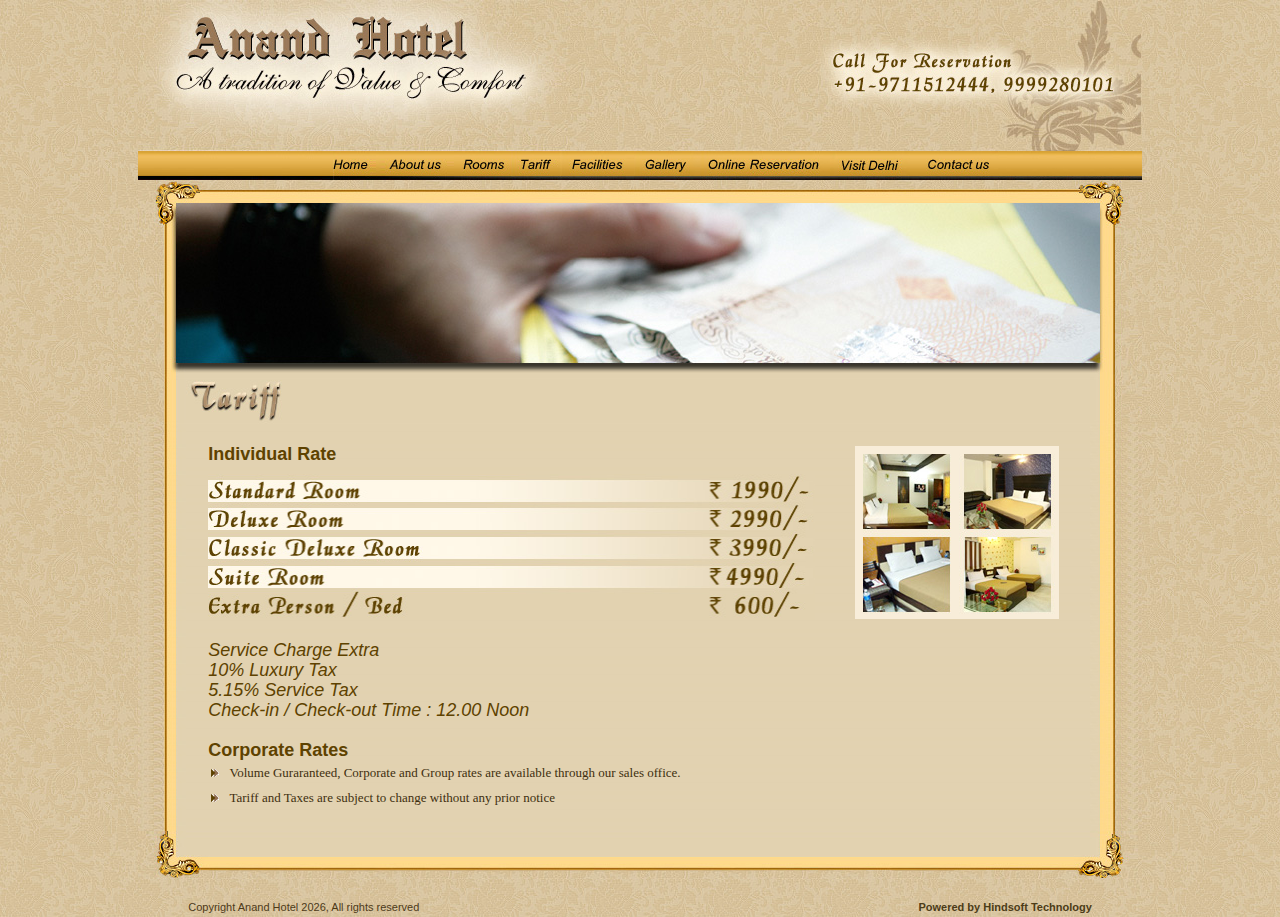
<file: tariff.html>
<!DOCTYPE html PUBLIC "-//W3C//DTD XHTML 1.0 Transitional//EN" "http://www.w3.org/TR/xhtml1/DTD/xhtml1-transitional.dtd">
<html xmlns="http://www.w3.org/1999/xhtml">
<head>
<meta http-equiv="Content-Type" content="text/html; charset=iso-8859-1" />
<title>Anand Hotel</title>
<style type="text/css">
<!--
body {
	margin-left: 0px;
	margin-top: 0px;
	margin-right: 0px;
	margin-bottom: 0px;
	background-image: url(images/base.jpg);
}
.powered {font-family: arial; font-size: 11px; color: #000000; text-decoration: none; line-height: 20px; font-weight: normal}
.style12 {color: #4C3C18}
.style13 {color: #4D3A19}
a:link {
	text-decoration: none;
}
a:visited {
	text-decoration: none;
}
a:hover {
	text-decoration: none;
}
a:active {
	text-decoration: none;
}
-->
</style>
<link href="css/style.css" rel="stylesheet" type="text/css" />
<style type="text/css">
<!--
.style14 {font-weight: bold}
.style15 {font-weight: bold}
.style16 {font-size: 18px; line-height: 20px; color: #5E4200; text-decoration: none; font-family: Geneva, Arial, Helvetica, sans-serif;}
-->
</style>
</head>

<body>
<table width="1004" border="0" align="center" cellpadding="0" cellspacing="0">
  <tr>
    <td><img src="images/top.jpg" width="1004" height="151" /></td>
  </tr>
  <tr>
    <td><table width="100%" border="0" cellspacing="0" cellpadding="0">
      <tr>
        <td width="195"><img src="images/left.jpg" width="195" height="29" /></td>
        <td><a href="index.html"><img src="images/botton-home.jpg" width="43" height="29" border="0" /></a></td>
        <td><a href="aboutus.html"><img src="images/botton-about.jpg" width="78" height="29" border="0" /></a></td>
        <td><a href="rooms.html"><img src="images/botton-room.jpg" width="56" height="29" border="0" /></a></td>
        <td><a href="tariff.html"><img src="images/botton-tariff.jpg" width="51" height="29" border="0" /></a></td>
        <td><a href="facilities.html"><img src="images/botton-facilities.jpg" width="73" height="29" border="0" /></a></td>
        <td><a href="gallery.html"><img src="images/botton--gallery.jpg" width="66" height="29" border="0" /></a></td>
        <td><a href="reservation.html"><img src="images/botton-reservation.jpg" width="130" height="29" border="0" /></a></td>
        <td><a href="delhi.html"><img src="images/botton-feedback.jpg" width="80" height="29" border="0" /></a></td>
        <td><a href="contact.html"><img src="images/botton-contact.jpg" width="89" height="29" border="0" /></a></td>
        <td width="143" background="images/right.jpg">&nbsp;</td>
      </tr>
    </table></td>
  </tr>

  <tr>
    <td><table width="100%" border="0" align="center" cellpadding="0" cellspacing="0">
      <tr>
        <td><img src="images/header-tariff.jpg" width="1004" height="244" /></td>
      </tr>
      <tr>
        <td><table width="100%" border="0" cellspacing="0" cellpadding="0">
          <tr>
            <td background="images/middle.jpg"><table width="86%" border="0" align="center" cellpadding="0" cellspacing="0">

              <tr>
                <td class="text13ng">&nbsp;</td>
              </tr>
              <tr>
                <td class="text18bb"><table width="100%" border="0" cellspacing="0" cellpadding="0">
                  <tr>
                    <td><table width="100%" border="0" cellspacing="0" cellpadding="0">
                      <tr>
                        <td class="text18bb">Individual Rate</td>
                      </tr>
                      <tr>
                        <td height="10" class="text13ng"></td>
                      </tr>
                      <tr>
                        <td class="text13ng"><img src="images/pic-rat.jpg" width="607" height="146" /></td>
                      </tr>


                    </table></td>
                    <td><span class="text13ng"><img src="images/rooms.jpg" width="204" height="173" /></span></td>
                  </tr>
                </table></td>
              </tr>
              <tr>
                <td class="text13ng">&nbsp;</td>
              </tr>
              <tr>
                <td class="style16"><em>Service Charge Extra<br />
                  10% Luxury Tax<br />
                  5.15% Service Tax<br />
                  Check-in / Check-out Time : 12.00 Noon </em></td>
              </tr>
              <tr>
                <td class="text13ng">&nbsp;</td>
              </tr>
              <tr>
                <td class="text18bb">Corporate Rates </td>
              </tr>
              <tr>
                <td class="text13ng"><table width="100%" border="0" cellspacing="1" cellpadding="2">
                  <tr>
                    <td width="2%"><img src="images/arrow.png" width="8" height="8" /></td>
                    <td width="98%" class="text13ng">Volume Guraranteed, Corporate and Group rates are available through our sales office. </td>
                  </tr>
                  <tr>
                    <td><img src="images/arrow.png" width="8" height="8" /></td>
                    <td class="text13ng">Tariff and Taxes are subject to change without any prior notice </td>
                  </tr>
                </table></td>
              </tr>

              <tr>
                <td class="text13ng">&nbsp;</td>
              </tr>

            </table></td>
          </tr>
        </table></td>
      </tr>
      <tr>
        <td><img src="images/bottom.jpg" width="1004" height="48" /></td>
      </tr>

    </table></td>
  </tr>


  <tr>
    <td>&nbsp;</td>
  </tr>
  <tr>
    <td><table width="90%" border="0" cellspacing="0" cellpadding="0" align="center">
      <tr>
        <td width="58%" class="powered style13"><script type="text/javascript">
copyright=new Date();
update=copyright.getFullYear();
document.write("Copyright Anand Hotel " + update + ",  All rights reserved");
                  </script>        </td>
        <td width="42%" class="ourmission_test"><div align="right" class="powered style14"><a href="http://www.hindsoft.com" target="_blank" class="ourmission_test style15 style12">Powered
          by Hindsoft Technology</a></div></td>
      </tr>
    </table></td>
  </tr>
</table>
</body>
</html>
</file>
<file: css/style.css>
.text13ng {
	font-family: "trebuchet MS";
	font-size: 13px;
	line-height: 20px;
	font-weight: normal;
	color: #402F0F;
	text-decoration: none;
	text-align: justify;
}
.text13ng1 {
	font-family: "trebuchet MS";
	font-size: 13px;
	line-height: 20px;
	font-weight: normal;
	color: #ECD9B8;
	text-decoration: none;
	text-align: justify;
}
.text18bb {
	font-family: Geneva, Arial, Helvetica, sans-serif;
	font-size: 18px;
	line-height: 20px;
	font-weight: bold;
	color: #5E4200;
	text-decoration: none;
}
.text15ng {
	font-family: Georgia, "Times New Roman", Times, serif;
	font-size: 15px;
	line-height: 20px;
	font-weight: bold;
	color: #79581c;
	text-decoration: none;
}
.brd {
	font-family: "Trebuchet MS";
	font-size: 13px;
	line-height: 18px;
	font-weight: normal;
	color: #79581C;
	text-decoration: none;
	background-color: #E2D2B0;
	border-top-color: #B89656;
	border-right-color: #B89656;
	border-bottom-color: #B89656;
	border-left-color: #B89656;
}
.text16 {
	font-family: "Times New Roman", Times, serif;
	font-size: 16px;
	font-style: italic;
	font-weight: normal;
	color: #422E00;
	text-decoration: none;
}
.bdr2 {
	border: 2px solid #F5F0E7;
}

/*
     FILE ARCHIVED ON 07:59:00 Oct 05, 2017 AND RETRIEVED FROM THE
     INTERNET ARCHIVE ON 08:36:21 Jul 25, 2024.
     JAVASCRIPT APPENDED BY WAYBACK MACHINE, COPYRIGHT INTERNET ARCHIVE.

     ALL OTHER CONTENT MAY ALSO BE PROTECTED BY COPYRIGHT (17 U.S.C.
     SECTION 108(a)(3)).
*/
/*
playback timings (ms):
  captures_list: 0.559
  exclusion.robots: 0.041
  exclusion.robots.policy: 0.028
  esindex: 0.013
  cdx.remote: 16.746
  LoadShardBlock: 239.954 (3)
  PetaboxLoader3.resolve: 478.955 (4)
  PetaboxLoader3.datanode: 95.973 (4)
  load_resource: 377.992
*/
</file>
